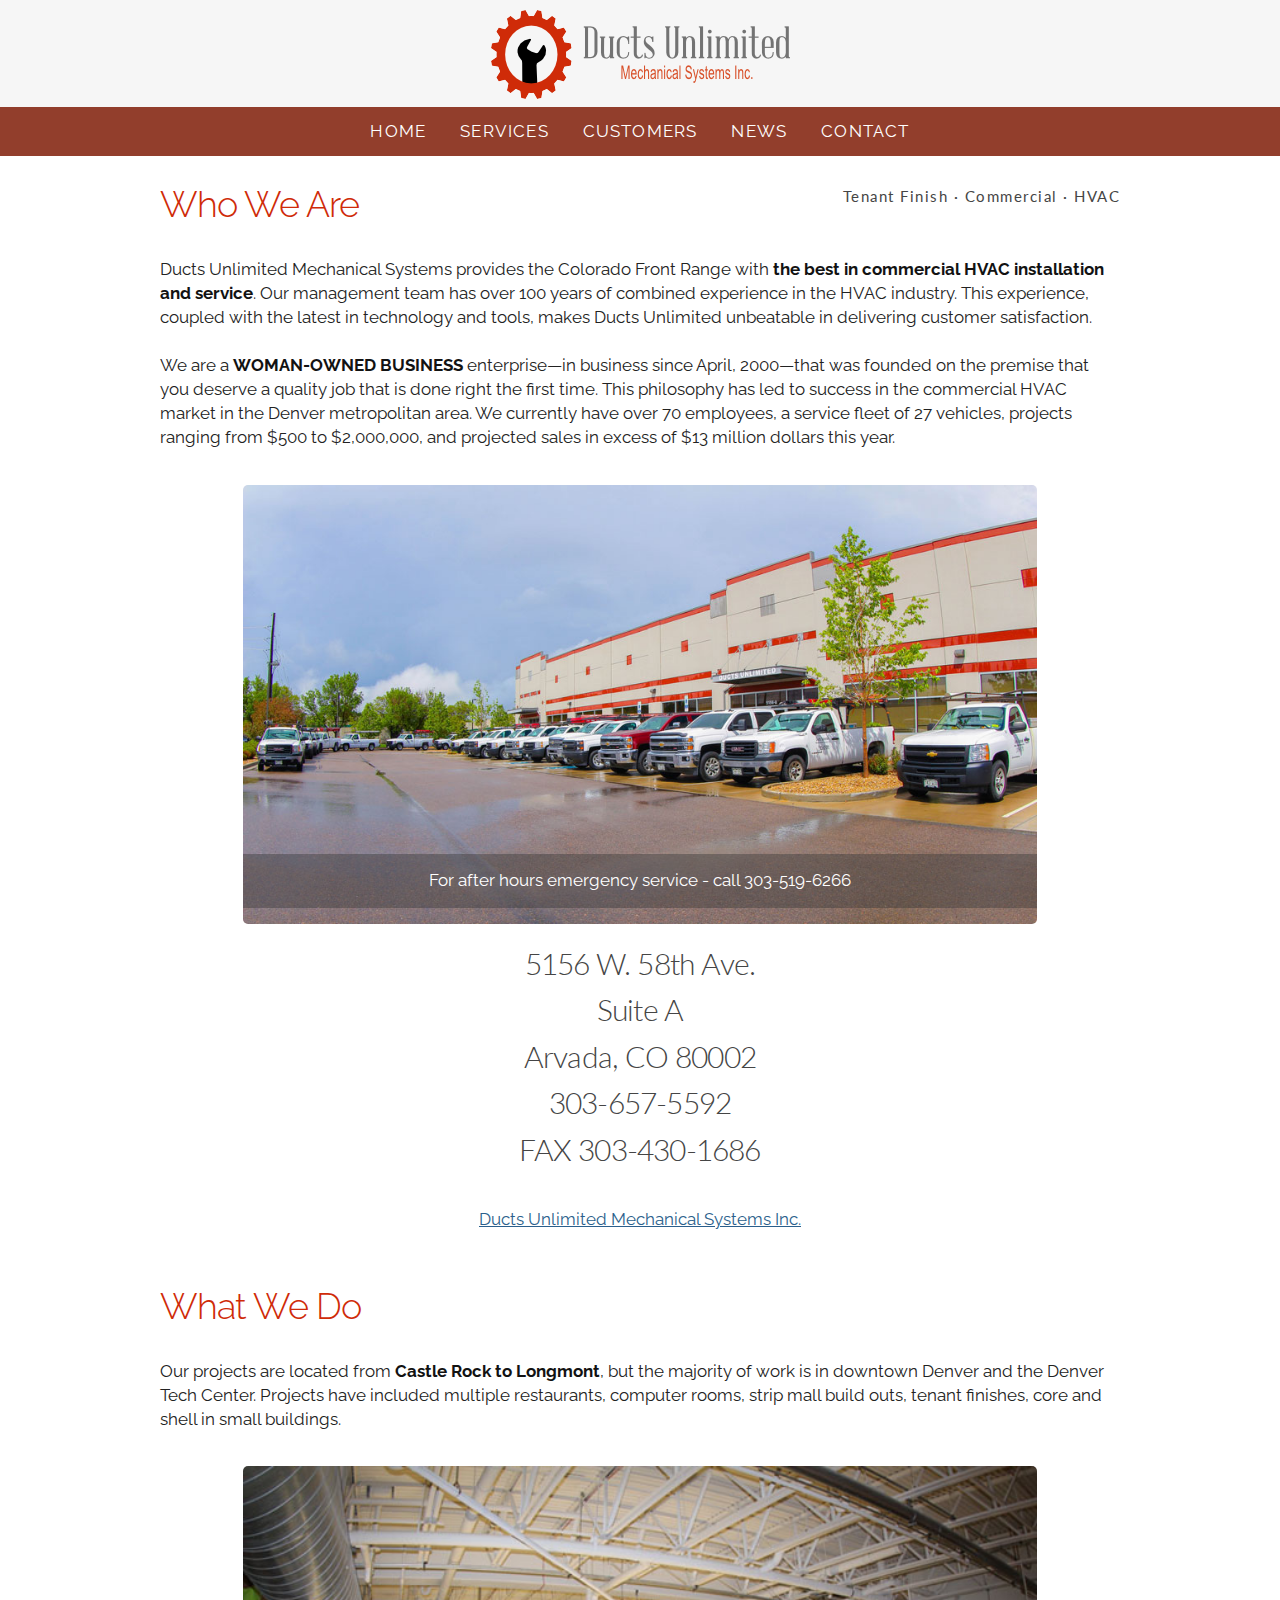
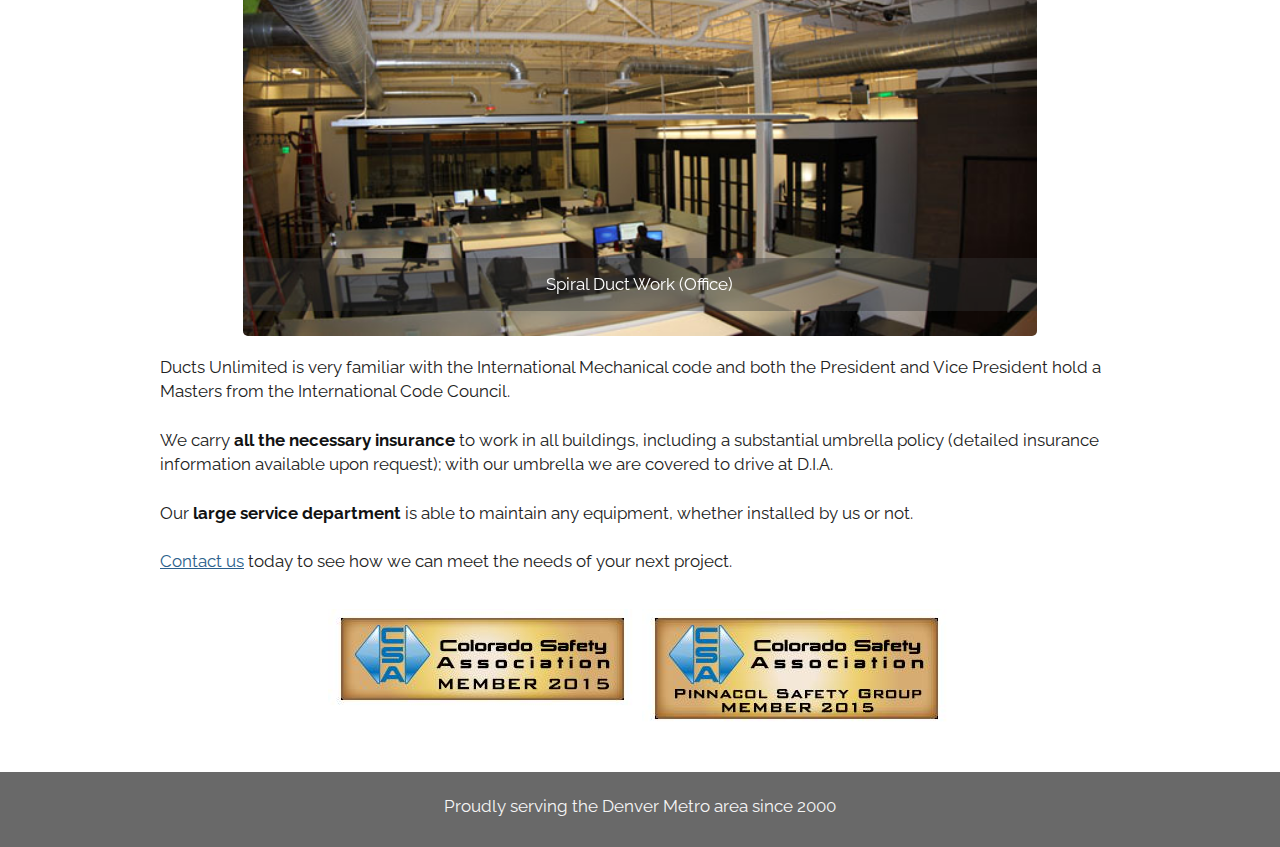
<file: index.html>
<!DOCTYPE html>
<html lang="en">
    <head>

        <!-- Basic Page Needs -->
        <meta charset="utf-8">
        <title>Ducts Unlimited - Home</title>
        <meta name="description" content="Ducts Unlimited Mechanical Systems provides the best commercial HVAC installation and service in the Denver Metropolitan area">
        <meta name="author" content="Ducts Unlimited Mechanical Systems">

        <!-- Mobile Specific Metas -->
        <meta name="viewport" content="width=device-width, initial-scale=1">

        <!-- FONT -->
        <link href="//fonts.googleapis.com/css?family=Raleway:400,300,600" rel="stylesheet" type="text/css">
        <link href='//fonts.googleapis.com/css?family=Lato' rel='stylesheet' type='text/css'>

        <!-- CSS -->
        <link rel="stylesheet" href="css/normalize.css">
        <link rel="stylesheet" href="css/skeleton.css">
        <link rel="stylesheet" href="css/responsiveslides.css">
        <link rel="stylesheet" href="css/custom.css">

        <!-- Favicon -->
        <link rel="icon" type="image/png" href="images/favicon.png">

        <!-- JavaScript -->
        <script src="js/jquery.2.1.3.min.js"></script>
        <script src="js/nav.min.js"></script>
        <script src="js/responsiveslides.1.54.min.js"></script>

        <script>
            $(function () {
                $(".rslides").responsiveSlides({
                    auto: true,
                    pagination: false,
                    nav: false,
                    fade: 500
                });
            });
        </script>
    </head>
    <body>
        <div id="fb-root"></div>
        <script>(function (d, s, id) {
                var js, fjs = d.getElementsByTagName(s)[0];
                if (d.getElementById(id))
                    return;
                js = d.createElement(s);
                js.id = id;
                js.src = "//connect.facebook.net/en_US/sdk.js#xfbml=1&version=v2.3&appId=";
                fjs.parentNode.insertBefore(js, fjs);
            }(document, 'script', 'facebook-jssdk'));</script>
        <div class="band header">
            <div id="header" class="container">
                <div id="logo" class="u-full-width">
                    <img alt="Ducts Unlimited Logo" id="ducts-unlimited-logo" src="images/ducts-unlimited-logo-299x89.png">
                </div>
            </div>
        </div>
        <div class="band navigation"> 
            <div id="navigation" class="container">
                <div class="row twelve columns">
                    <ul>
                        <li><a href="index.html">Home</a></li>
                        <li><a href="services.html">Services</a></li>
                        <li><a href="customers.html">Customers</a></li>
                        <li><a href="news.html">News</a></li>
                        <li><a href="contact.html">Contact</a></li>
                    </ul>
                </div>
            </div>
        </div>
        <div id="content" class="container">
            <div class="row u-full-width">
                <span id="tagline" class="u-cf">Tenant Finish &middot; Commercial &middot; HVAC</span>
                <h3>Who We Are</h3>
            </div>
            <div class="row u-full-width">
                <p>Ducts Unlimited Mechanical Systems provides the Colorado Front Range with <em>the best in commercial HVAC installation and service</em>.  Our management team has over 100 years of combined experience in the HVAC industry. This experience, coupled with the latest in technology and tools, makes Ducts Unlimited unbeatable in delivering customer satisfaction.</p> 
                <p>We are a <em>WOMAN-OWNED BUSINESS</em> enterprise—in business since April, 2000—that was founded on the premise that you deserve a quality job that is done right the first time.  This philosophy has led to success in the commercial HVAC market in the Denver metropolitan area. We currently have over 70 employees, a service fleet of 27 vehicles, projects ranging from $500 to $2,000,000, and projected sales in excess of $13 million dollars this year.</p>
            </div>
            <div class="row u-full-width">
                <div id="hq" class="columns ten offset-by-one">
                    <div class="image-container">
                        <img src="images/ducts-unlimited-office-960x532.jpg" alt="Ducts Unlimited Mechnical Systems Inc. Headquarters">
                        <p class="caption">For after hours emergency service - call 303-519-6266</p>
                    </div>    
                </div>
            </div>
            <div class=" row u-full-width">
                <div id="contact" class="columns twelve">
                    <h4>5156 W. 58th Ave.</h4>
                    <h4>Suite A</h4>
                    <h4>Arvada, CO 80002</h4>
                    <h4>303-657-5592</h4>
                    <h4>FAX 303-430-1686</h4>
                </div>
            </div>
            <div id="facebook" class="row u-full-width">
                <div class="fb-page" data-href="https://www.facebook.com/pages/Ducts-Unlimited-Mechanical-Systems-Inc/890312077673927" data-small-header="true" data-adapt-container-width="true" data-hide-cover="true" data-show-facepile="false" data-show-posts="false"><div class="fb-xfbml-parse-ignore"><blockquote cite="https://www.facebook.com/pages/Ducts-Unlimited-Mechanical-Systems-Inc/890312077673927"><a href="https://www.facebook.com/pages/Ducts-Unlimited-Mechanical-Systems-Inc/890312077673927">Ducts Unlimited Mechanical Systems Inc.</a></blockquote></div></div>
            </div>
            <div class="row u-full-width">
                <h3>What We Do</h3>
            </div>
            <div class="row u-full-width">
                <p>Our projects are located from <em>Castle Rock to Longmont</em>, but the majority of work is in downtown Denver and the Denver Tech Center.  Projects have included multiple restaurants, computer rooms, strip mall build outs, tenant finishes, core and shell in small buildings.</p>
            </div>
            <div class="row u-full-width">
                <div class="columns ten offset-by-one">
                    <ul id="portfolio" class="rslides">
                        <li>
                            <img src="images/office-spiral-duct-640x379.jpg" alt="">
                            <p class="caption">Spiral Duct Work (Office)</p>
                        </li>     
                        <li>
                            <img src="images/rectangular-duct-640x379.jpg" alt="">
                            <p class="caption">Rectangular Duct Work</p>
                        </li>    
                        <li>
                            <img src="images/dakin-vrv-system-640x379.jpg" alt="">
                            <p class="caption">Dakin VRV Systems</p>
                        </li>                        
                        <li>
                            <img src="images/exposed-spiral-duct-640x379.jpg" alt="">
                            <p class="caption">Exposed Spiral Duct Work</p>
                        </li>
                        <li>
                            <img src="images/stulz-ac-units-640x379.jpg" alt="">
                            <p class="caption">Stulz AC Units</p>
                        </li>
                        <li>
                            <img src="images/duct-installation-640x379.jpg" alt="">
                            <p class="caption">Spiral Duct Installation</p>
                        </li>
                        <li>
                            <img src="images/stulz-air-cooled-condensers-640x379.jpg" alt="">
                            <p class="caption">Stulz Air-Cooled Condensers</p>
                        </li>                        
                    </ul>
                </div>
            </div>
            <div class="row u-full-width">
                <p>Ducts Unlimited is very familiar with the International Mechanical code and both the President and Vice President hold a Masters from the International Code Council.</p> 
                <p>We carry <em>all the necessary insurance</em> to work in all buildings, including a substantial umbrella policy (detailed insurance information available upon request); with our umbrella we are covered to drive at D.I.A.</p>
                <p>Our <em>large service department</em> is able to maintain any equipment, whether installed by us or not.</p>  
                <p><a href="contact.html" title="Contact Us">Contact us</a> today to see how we can meet the needs of your next project.</p>
            </div>
            <div id="csa" class="row u-full-width">
                <img src="images/original/2015-csa-plaque-310x120.jpg" alt="2015 CSA Plaque"/>
                <img src="images/original/2015-pinnacol-310x120.jpg" alt="2015 CSA Pinnacol Plaque"/>
            </div>
        </div>
        <div class="band footer">
            <div id="footer" class="row u-full-width">
                <p>Proudly serving the Denver Metro area since 2000</p>
            </div>
        </div>
    </body>
</html>
</file>
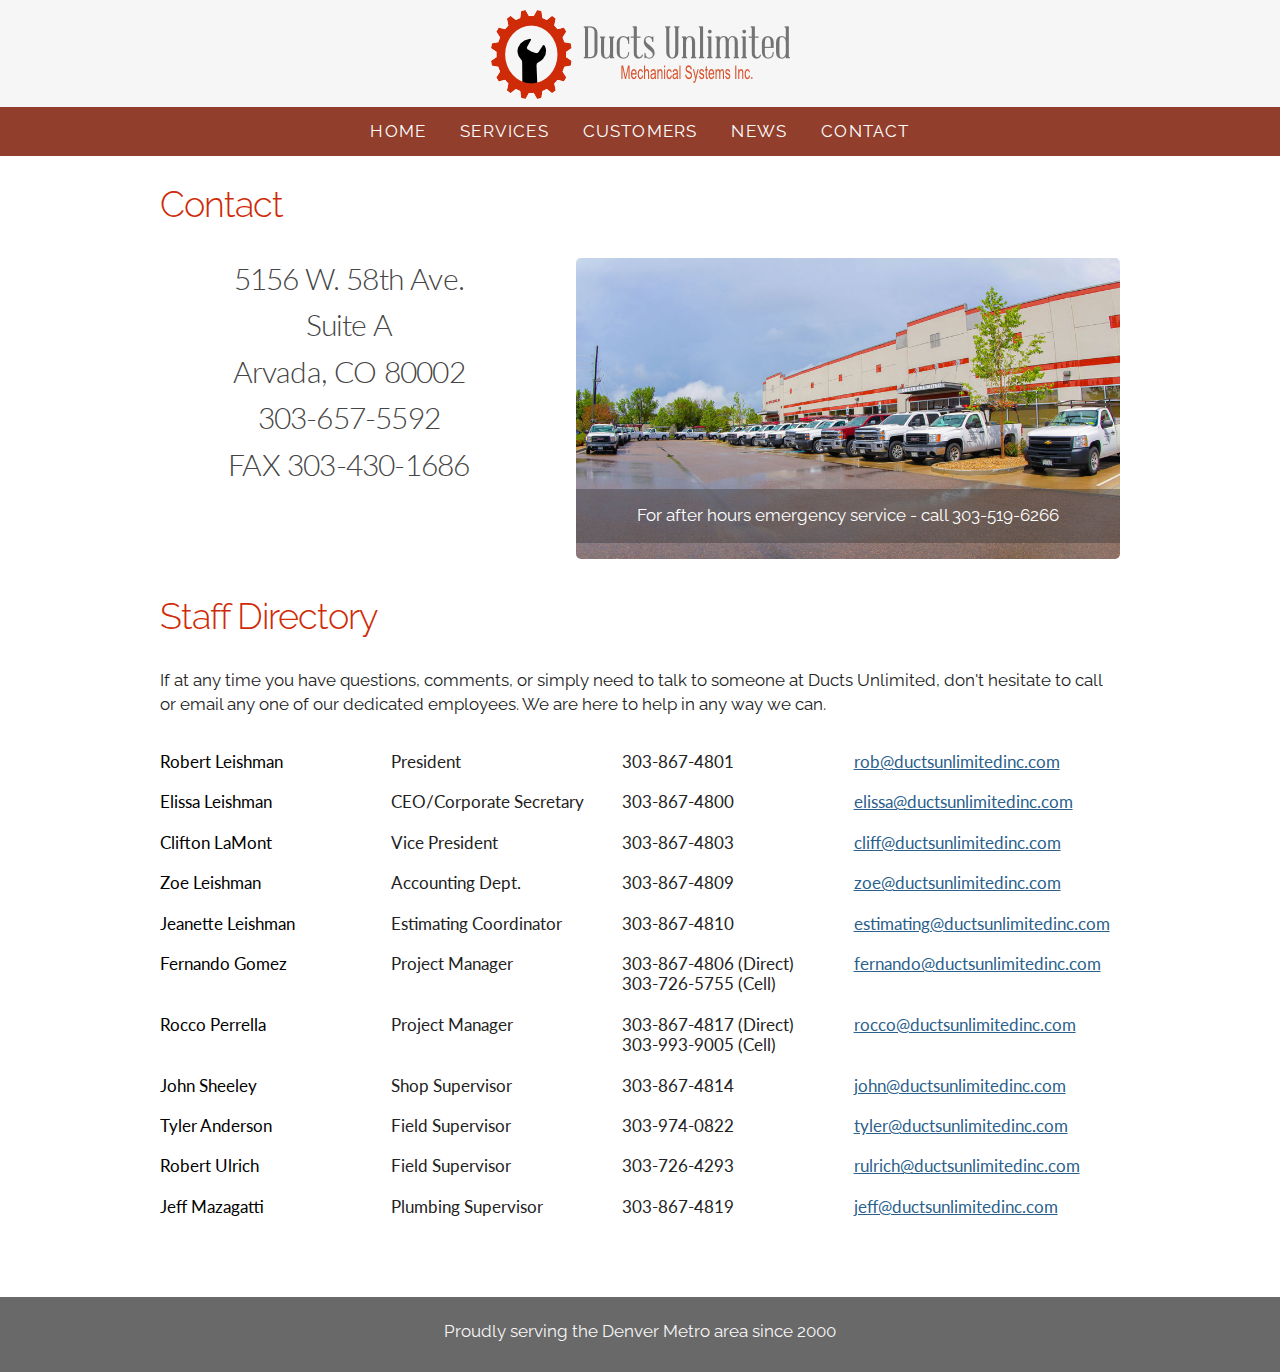
<file: contact.html>
<!DOCTYPE html>
<html lang="en">
    <head>

        <!-- Basic Page Needs -->
        <meta charset="utf-8">
        <title>Ducts Unlimited - Contact</title>
        <meta name="description" content="Contact Ducts Unlimited Mechanical System's dedicated team">
        <meta name="author" content="Ducts Unlimited Mechanical Systems">

        <!-- Mobile Specific Metas -->
        <meta name="viewport" content="width=device-width, initial-scale=1">

        <!-- FONT -->
        <link href="//fonts.googleapis.com/css?family=Raleway:400,300,600" rel="stylesheet" type="text/css">
        <link href='//fonts.googleapis.com/css?family=Lato' rel='stylesheet' type='text/css'>

        <!-- CSS -->
        <link rel="stylesheet" href="css/normalize.css">
        <link rel="stylesheet" href="css/skeleton.css">
        <link rel="stylesheet" href="css/custom.css">

        <!-- Favicon -->
        <link rel="icon" type="image/png" href="images/favicon.png">

        <!-- JavaScript -->
        <script src="js/jquery.2.1.3.min.js"></script>
        <script src="js/nav.min.js"></script>

    </head>
    <body>
        <div class="band header">
            <div id="header" class="container">
                <div id="logo" class="u-full-width">
                    <img alt="Ducts Unlimited Logo" id="ducts-unlimited-logo" src="images/ducts-unlimited-logo-299x89.png">
                </div>
            </div>
        </div>
        <div class="band navigation"> 
            <div id="navigation" class="container">
                <div class="row twelve columns">
                    <ul>
                        <li><a href="index.html">Home</a></li>
                        <li><a href="services.html">Services</a></li>
                        <li><a href="customers.html">Customers</a></li>
                        <li><a href="news.html">News</a></li>
                        <li><a href="contact.html">Contact</a></li>
                    </ul>
                </div>
            </div>
        </div>
        <div id="content" class="container">
            <div class="row u-full-width">
                <h3>Contact</h3>
            </div>
            <div class="row u-full-width">
                <div id="contact" class="columns five">
                    <h4>5156 W. 58th Ave.</h4>
                    <h4>Suite A</h4>
                    <h4>Arvada, CO 80002</h4>
                    <h4>303-657-5592</h4>
                    <h4>FAX 303-430-1686</h4>
                </div>
                <div class="columns seven">
                    <div class="image-container">
                        <img src="images/ducts-unlimited-office-960x532.jpg" alt="Ducts Unlimited Mechnical Systems Inc. Headquarters">
                        <p class="caption">For after hours emergency service - call 303-519-6266</p>
                    </div>
                </div>
            </div>
            <div class="row u-full-width">
                <h3>Staff Directory</h3>
            </div>
            <div class="row u-full-width">
                <p>If at any time you have questions, comments, or simply need to talk to someone at Ducts Unlimited, don't hesitate to call or email any one of our dedicated employees. We are here to help in any way we can.</p>
            </div>
            <div class="row u-full-width">
                <table id="staff">
                    <tr>
                        <td>Robert Leishman</td>
                        <td>President</td>
                        <td>303-867-4801</td>
                        <td><a href="mailto:rob@ductsunlimitedinc.com" title="Email Rob">rob@ductsunlimitedinc.com</a></td>
                    </tr>
                    <tr>
                        <td>Elissa Leishman</td>
                        <td>CEO/Corporate Secretary</td>
                        <td>303-867-4800</td>
                        <td><a href="mailto:elissa@ductsunlimitedinc.com" title="Email Elissa">elissa@ductsunlimitedinc.com</a></td>
                    </tr>
                    <tr>
                        <td>Clifton LaMont</td>
                        <td>Vice President</td>
                        <td>303-867-4803</td>
                        <td><a href="mailto:cliff@ductsunlimitedinc.com" title="Email Cliff">cliff@ductsunlimitedinc.com</a></td>
                    </tr>
                    <tr>
                        <td>Zoe Leishman</td>
                        <td>Accounting Dept.</td>
                        <td>303-867-4809</td>
                        <td><a href="mailto:zoe@ductsunlimitedinc.com" title="Email Zoe">zoe@ductsunlimitedinc.com</a></td>
                    </tr>               
                    <tr>
                        <td>Jeanette Leishman</td>
                        <td>Estimating Coordinator</td>
                        <td>303-867-4810</td>
                        <td><a href="mailto:estimating@ductsunlimitedinc.com" title="Email Jeanette">estimating@ductsunlimitedinc.com</a></td>
                    </tr>      
                    <tr>
                        <td>Fernando Gomez</td>
                        <td>Project Manager</td>
                        <td>303-867-4806 (Direct)<br>303-726-5755 (Cell)</td>
                        <td><a href="mailto:fernando@ductsunlimitedinc.com" title="Email Fernando">fernando@ductsunlimitedinc.com</a></td>
                    </tr>   
                    <tr>
                        <td>Rocco Perrella</td>
                        <td>Project Manager</td>
                        <td>303-867-4817 (Direct)<br>303-993-9005 (Cell)</td>
                        <td><a href="mailto:rocco@ductsunlimitedinc.com" title="Email Rocco">rocco@ductsunlimitedinc.com</a></td>
                    </tr>              
                    <tr>
                        <td>John Sheeley</td>
                        <td>Shop Supervisor</td>
                        <td>303-867-4814</td>
                        <td><a href="mailto:john@ductsunlimitedinc.com" title="Email John">john@ductsunlimitedinc.com</a></td>
                    </tr>          
                    <tr>
                        <td>Tyler Anderson</td>
                        <td>Field Supervisor</td>
                        <td>303-974-0822</td>
                        <td><a href="mailto:tyler@ductsunlimitedinc.com" title="Email Tyler">tyler@ductsunlimitedinc.com</a></td>
                    </tr>      
                    <tr>
                        <td>Robert Ulrich</td>
                        <td>Field Supervisor</td>
                        <td>303-726-4293</td>
                        <td><a href="mailto:rulrich@ductsunlimitedinc.com" title="Email Robert">rulrich@ductsunlimitedinc.com</a></td>
                    </tr>    
                    <tr>
                        <td>Jeff Mazagatti</td>
                        <td>Plumbing Supervisor</td>
                        <td>303-867-4819</td>
                        <td><a href="mailto:jeff@ductsunlimitedinc.com" title="Email Jeff">jeff@ductsunlimitedinc.com</a></td>
                    </tr>                     
                </table>
            </div>
        </div>
        <div class="band footer">
            <div id="footer" class="row u-full-width">
                <p>Proudly serving the Denver Metro area since 2000</p>
            </div>
        </div>
    </body>
</html>
</file>
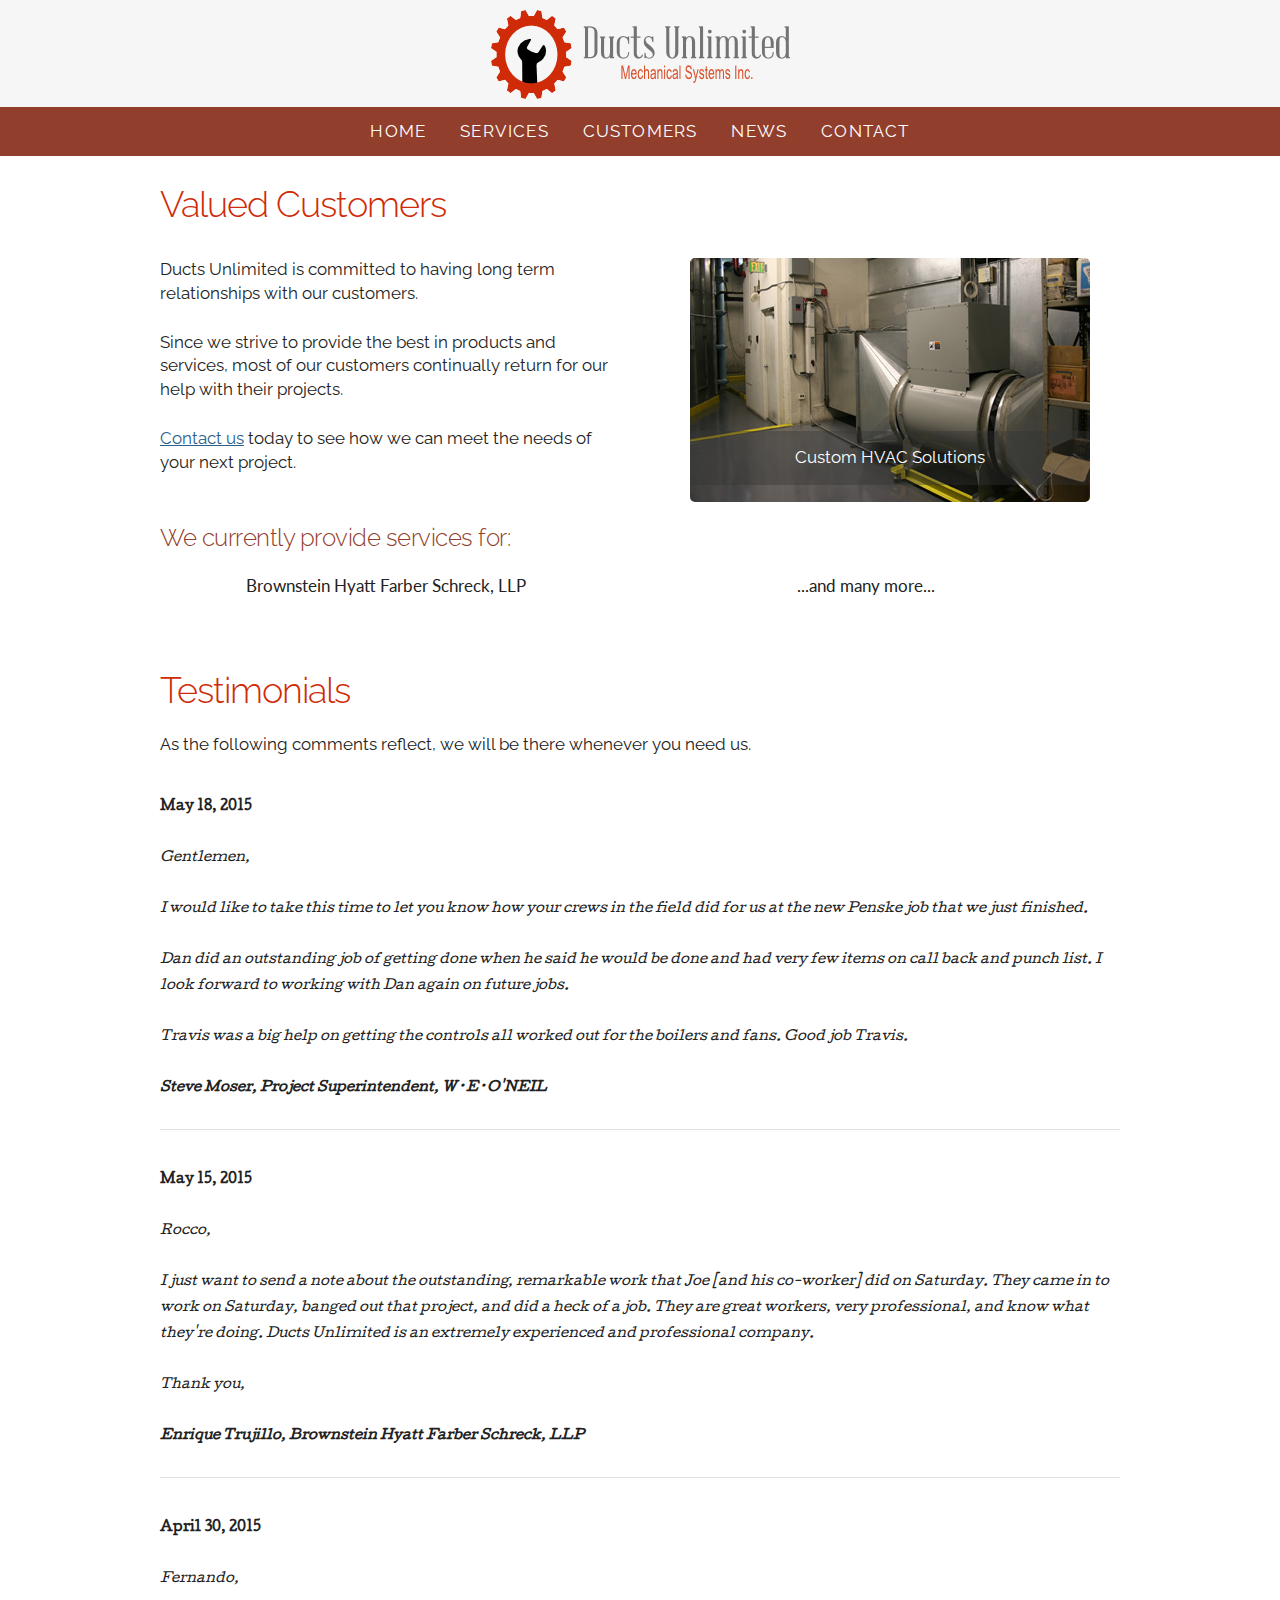
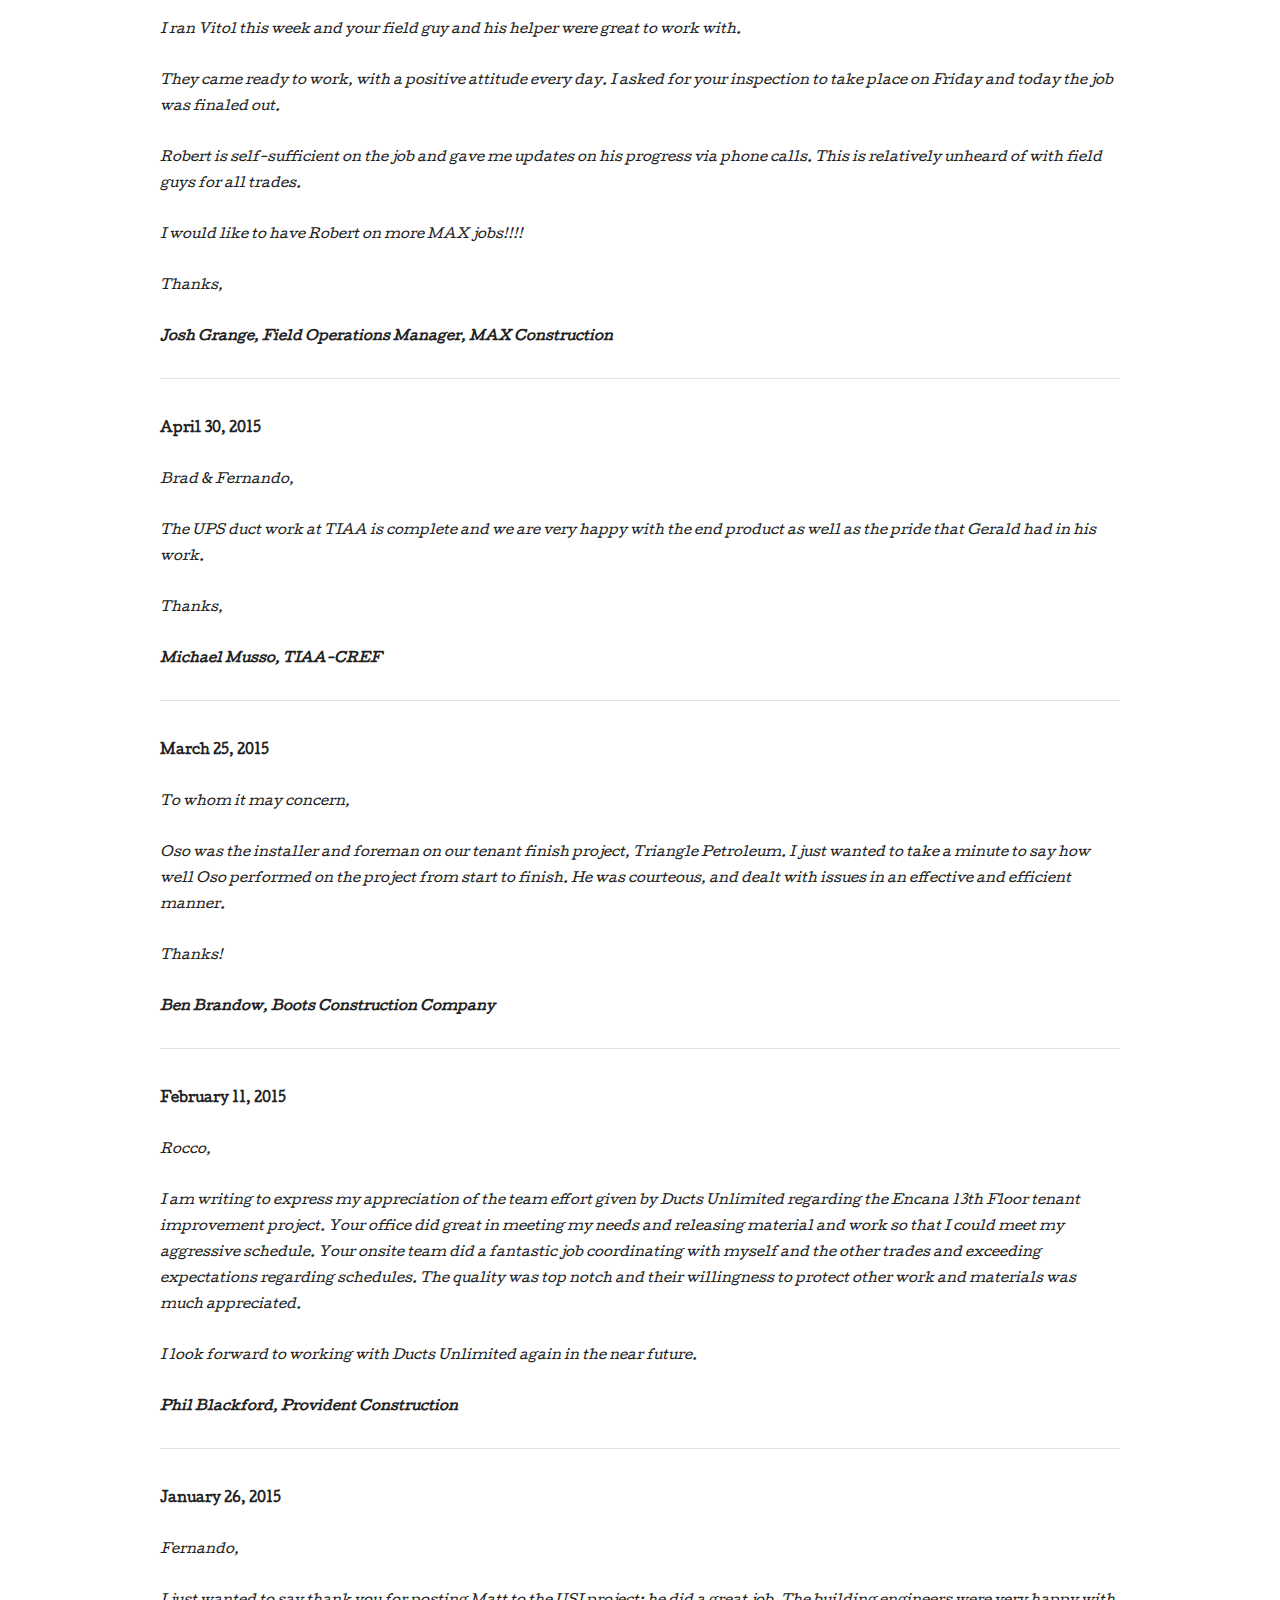
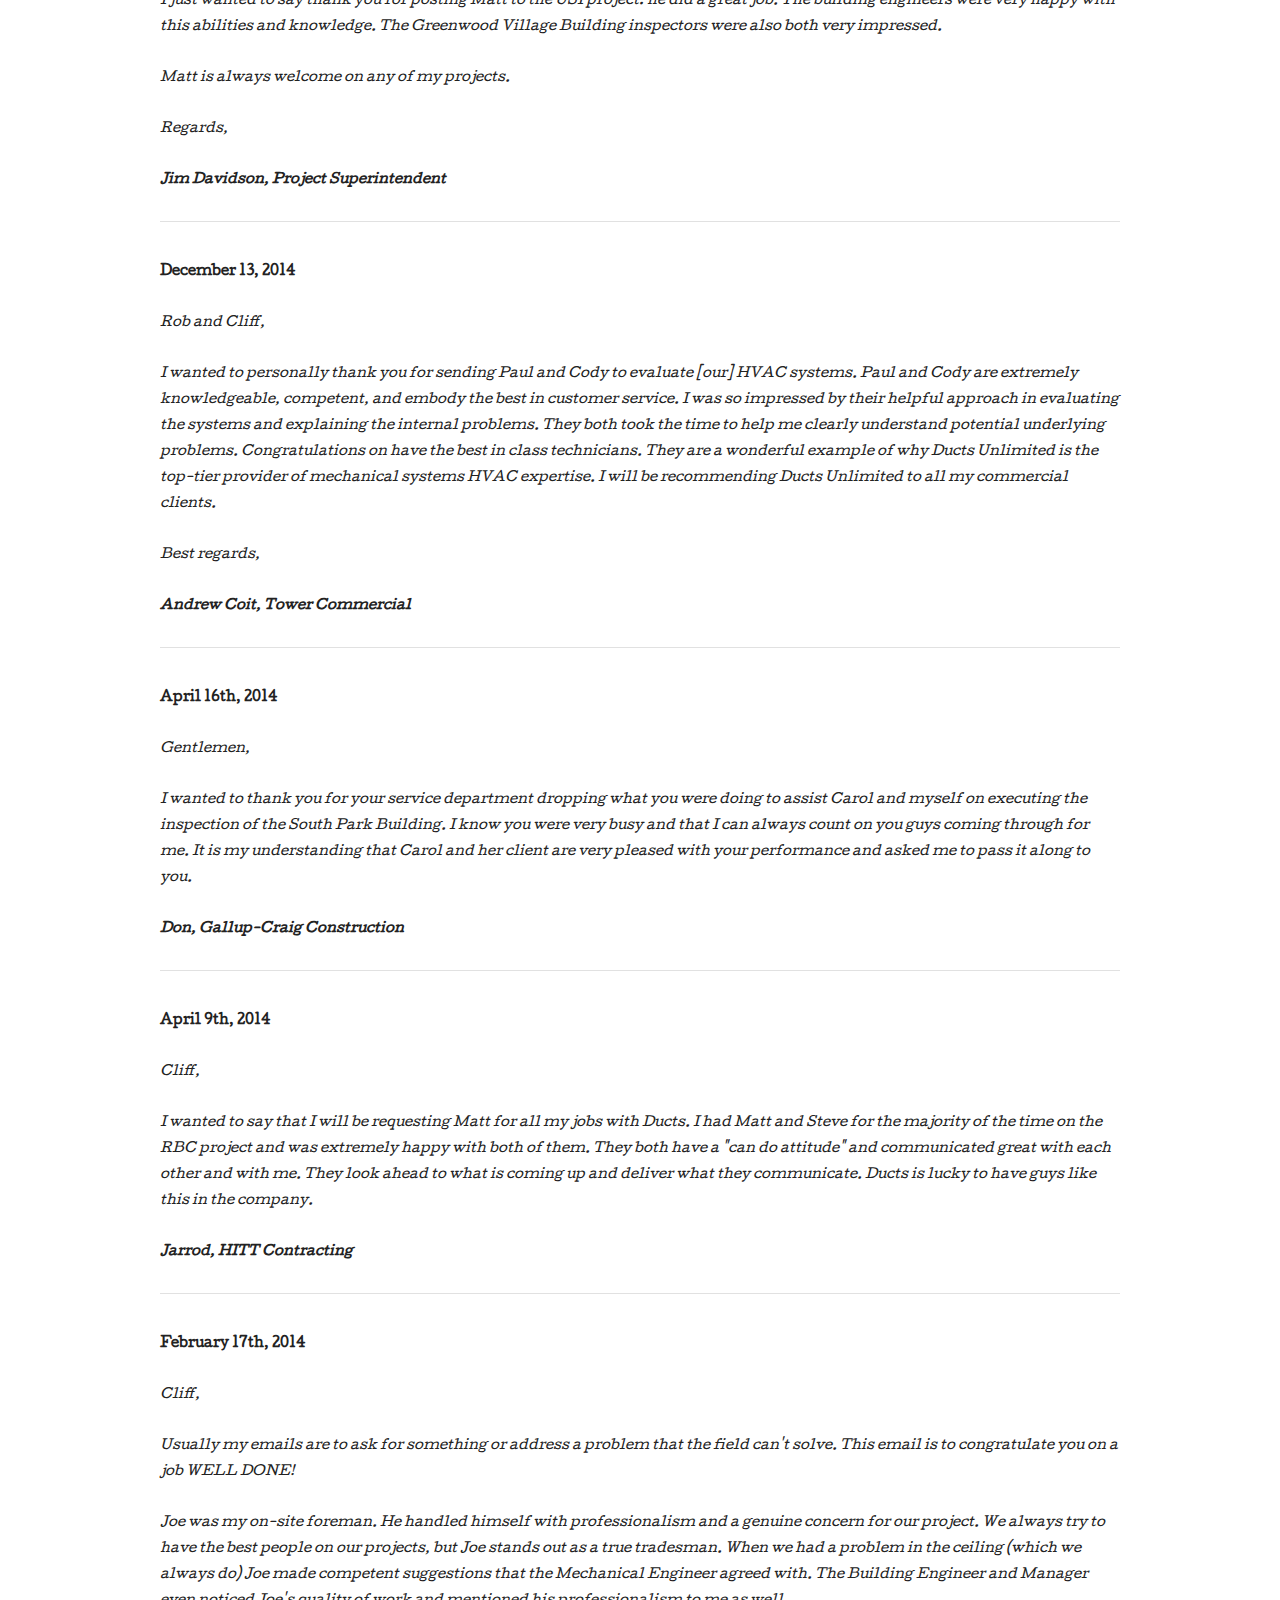
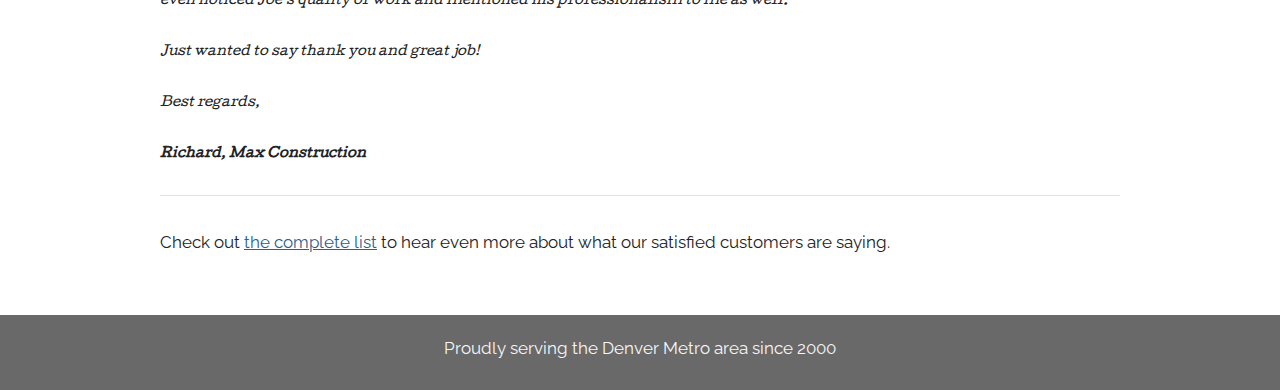
<file: customers.html>
<!DOCTYPE html>
<html lang="en">
    <head>

        <!-- Basic Page Needs -->
        <meta charset="utf-8">
        <title>Ducts Unlimited - Customers</title>
        <meta name="description" content="Hear what Ducts Unlimited Mechanical System's customers are saying">
        <meta name="author" content="Ducts Unlimited Mechanical Systems">

        <!-- Mobile Specific Metas -->
        <meta name="viewport" content="width=device-width, initial-scale=1">

        <!-- FONT -->
        <link href="//fonts.googleapis.com/css?family=Raleway:400,300,600" rel="stylesheet" type="text/css">
        <link href='//fonts.googleapis.com/css?family=Lato' rel='stylesheet' type='text/css'>
        <link href='//fonts.googleapis.com/css?family=Cutive' rel='stylesheet' type='text/css'>

        <!-- CSS -->
        <link rel="stylesheet" href="css/normalize.css">
        <link rel="stylesheet" href="css/skeleton.css">
        <link rel="stylesheet" href="css/custom.css">

        <!-- Favicon -->
        <link rel="icon" type="image/png" href="images/favicon.png">

        <!-- JavaScript -->
        <script src="js/jquery.2.1.3.min.js"></script>
        <script src="js/nav.min.js"></script>

    </head>
    <body>
        <div class="band header">
            <div id="header" class="container">
                <div id="logo" class="u-full-width">
                    <img alt="Ducts Unlimited Logo" id="ducts-unlimited-logo" src="images/ducts-unlimited-logo-299x89.png">
                </div>
            </div>
        </div>
        <div class="band navigation"> 
            <div id="navigation" class="container">
                <div class="row twelve columns">
                    <ul>
                        <li><a href="index.html">Home</a></li>
                        <li><a href="services.html">Services</a></li>
                        <li><a href="customers.html">Customers</a></li>
                        <li><a href="news.html">News</a></li>
                        <li><a href="contact.html">Contact</a></li>
                    </ul>
                </div>
            </div>
        </div>
        <div id="content" class="container">
            <div class="row u-full-width">
                <h3>Valued Customers</h3>
            </div>
            <div class="row u-full-width">
                <div class="column one-half">
                    <p>Ducts Unlimited is committed to having long term relationships with our customers.</p> 
                    <p>Since we strive to provide the best in products and services, most of our customers continually return for our help with their projects.</p>
                    <p><a href="Contact Us" title="Contact Us">Contact us</a> today to see how we can meet the needs of your next project.</p>               
                </div>
                <div class="column one-half">
                    <div id="industrial" class="image-container">
                        <img src="images/industrial-duct-work-400x244.jpg" alt="Industrial Duct Work">
                        <p class="caption">Custom HVAC Solutions</p>
                    </div>
                </div>
            </div>
            <div class="row u-full-width">
                <h5>We currently provide services for:</h5>
                <table id="customers">
                    <tr>
                        <td>Brownstein Hyatt Farber Schreck, LLP</td>
                        <td>...and many more...</td>
                    </tr>
                </table>
            </div>
            <div class="row u-full-width">
                <h3>Testimonials</h3>
                <p>As the following comments reflect, we will be there whenever you need us.</p>
            </div>
            <div class="row u-full-width">
                <div id="testimonials">
                    <p class="dt">May 18, 2015</p>
                    <p>Gentlemen,</p>
                    <p>I would like to take this time to let you know how your crews in the field did for us at the new Penske job that we just finished.</p>
                    <p>Dan did an outstanding job of getting done when he said he would be done and had very few items on call back and punch list.  I look forward to working with Dan again on future jobs.</p>
                    <p>Travis was a big help on getting the controls all worked out for the boilers and fans.  Good job Travis.</p>
                    <p class="signature">Steve Moser, Project Superintendent, W &middot; E &middot; O'NEIL</p>
                    <hr>  
                    <p class="dt">May 15, 2015</p>
                    <p>Rocco,</p>
                    <p>I just want to send a note about the outstanding, remarkable work that Joe [and his co-worker] did on Saturday.  They came in to work on Saturday, banged out that project, and did a heck of a job.  They are great workers, very professional, and know what they're doing.  Ducts Unlimited is an extremely experienced and professional company.</p>
                    <p>Thank you,</p>
                    <p class="signature">Enrique Trujillo, Brownstein Hyatt Farber Schreck, LLP</p>
                    <hr>                 
                    <p class="dt">April 30, 2015</p>
                    <p>Fernando,</p>
                    <p>I ran Vitol this week and your field guy and his helper were great to work with.</p>
                    <p>They came ready to work, with a positive attitude every day. I asked for your inspection to take place on Friday and today the job was finaled out.</p>
                    <p>Robert is self-sufficient on the job and gave me updates on his progress via phone calls.  This is relatively unheard of with field guys for all trades.</p>
                    <p>I would like to have Robert on more MAX jobs!!!!</p>
                    <p>Thanks,</p>
                    <p class="signature">Josh Grange, Field Operations Manager, MAX Construction</p>
                    <hr>   
                    <p class="dt">April 30, 2015</p>
                    <p>Brad & Fernando,</p>
                    <p>The UPS duct work at TIAA is complete and we are very happy with the end product as well as the pride that Gerald had in his work.</p>
                    <p>Thanks,</p>
                    <p class="signature">Michael Musso, TIAA-CREF</p>
                    <hr>                  
                    <p class="dt">March 25, 2015</p>
                    <p>To whom it may concern,</p>
                    <p>Oso was the installer and foreman on our tenant finish project, Triangle Petroleum.  I just wanted to take a minute to say how well Oso performed on the project from start to finish.  He was courteous, and dealt with issues in an effective and efficient manner.</p>
                    <p>Thanks!</p>
                    <p class="signature">Ben Brandow, Boots Construction Company</p>
                    <hr>                   
                    <p class="dt">February 11, 2015</p>
                    <p>Rocco,</p>
                    <p>I am writing to express my appreciation of the team effort given by Ducts Unlimited regarding the Encana 13th Floor tenant improvement project.  Your office did great in meeting my needs and releasing material and work so that I could meet my aggressive schedule.  Your onsite team did a fantastic job coordinating with myself and the other trades and exceeding expectations regarding schedules.  The quality was top notch and their willingness to protect other work and materials was much appreciated.</p>
                    <p>I look forward to working with Ducts Unlimited again in the near future.</p>
                    <p class="signature">Phil Blackford, Provident Construction</p>
                    <hr>                  
                    <p class="dt">January 26, 2015</p>
                    <p>Fernando,</p>
                    <p>I just wanted to say thank you for posting Matt to the USI project: he did a great job.  The building engineers were very happy with this abilities and knowledge.  The Greenwood Village Building inspectors were also both very impressed.</p>
                    <p>Matt is always welcome on any of my projects.</p>
                    <p>Regards,</p>
                    <p class="signature">Jim Davidson, Project Superintendent</p>
                    <hr>                   
                    <p class="dt">December 13, 2014</p>
                    <p>Rob and Cliff,</p>
                    <p>I wanted to personally thank you for sending Paul and Cody to evaluate [our] HVAC systems.  Paul and Cody are extremely knowledgeable, competent, and embody the best in customer service.  I was so impressed by their helpful approach in evaluating the systems and explaining the internal problems.  They both took the time to help me clearly understand potential underlying problems.  Congratulations on have the best in class technicians.  They are a wonderful example of why Ducts Unlimited is the top-tier provider of mechanical systems HVAC expertise.  I will be recommending Ducts Unlimited to all my commercial clients.</p>
                    <p>Best regards,</p>
                    <p class="signature">Andrew Coit, Tower Commercial</p>
                    <hr>
                    <p class="dt">April 16th, 2014</p>
                    <p>Gentlemen,</p>
                    <p>I wanted to thank you for your service department dropping what you were doing to assist Carol and myself on executing the inspection of the South Park Building. I know you were very busy and that I can always count on you guys coming through for me.  It is my understanding that Carol and her client are very pleased with your performance and asked me to pass it along to you.</p>
                    <p class="signature">Don, Gallup-Craig Construction</p>
                    <hr>
                    <p class="dt">April 9th, 2014</p>
                    <p>Cliff,</p>
                    <p>I wanted to say that I will be requesting Matt for all my jobs with Ducts. I had Matt and Steve for the majority of the time on the RBC project and was extremely happy with both of them. They both have a "can do attitude" and communicated great with each other and with me. They look ahead to what is coming up and deliver what they communicate. Ducts is lucky to have guys like this in the company.</p>
                    <p class="signature">Jarrod, HITT Contracting</p>
                    <hr>
                    <p class="dt">February 17th, 2014</p>
                    <p>Cliff,</p>
                    <p>Usually my emails are to ask for something or address a problem that the field can't solve. This email is to congratulate you on a job WELL DONE!</p>
                    <p>Joe was my on-site foreman. He handled himself with professionalism and a genuine concern for our project. We always try to have the best people on our projects, but Joe stands out as a true tradesman. When we had a problem in the ceiling (which we always do) Joe made competent suggestions that the Mechanical Engineer agreed with. The Building Engineer and Manager even noticed Joe's quality of work and mentioned his professionalism to me as well.</p>
                    <p>Just wanted to say thank you and great job!</p>
                    <p>Best regards,</p>
                    <p class="signature">Richard, Max Construction</p>
                    <hr>
                </div>
                <p>Check out <a href="testimonials.html" title="Read all of our testimonials">the complete list</a> to hear even more about what our satisfied customers are saying.</p>
            </div>
        </div> 
        <div class="band footer">
            <div id="footer" class="row u-full-width">
                <p>Proudly serving the Denver Metro area since 2000</p>
            </div>
        </div>
    </body>
</html>
</file>
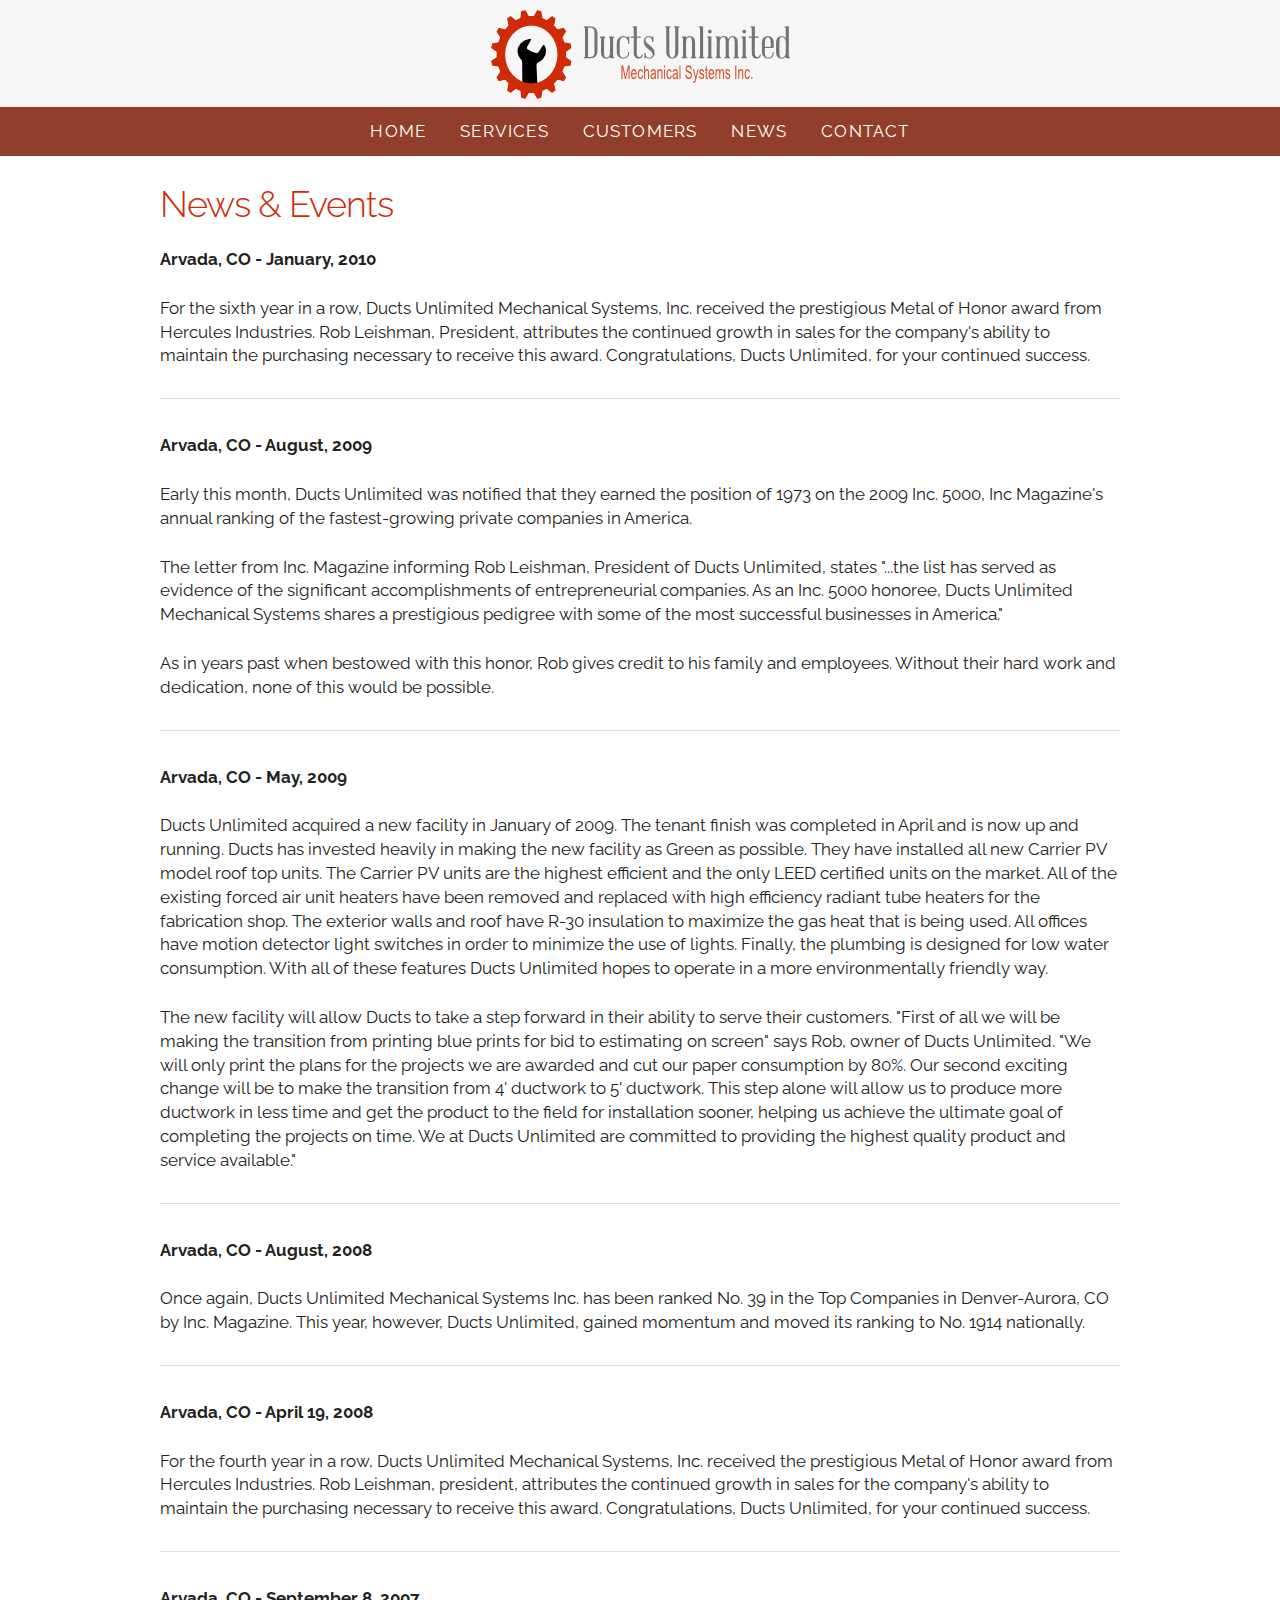
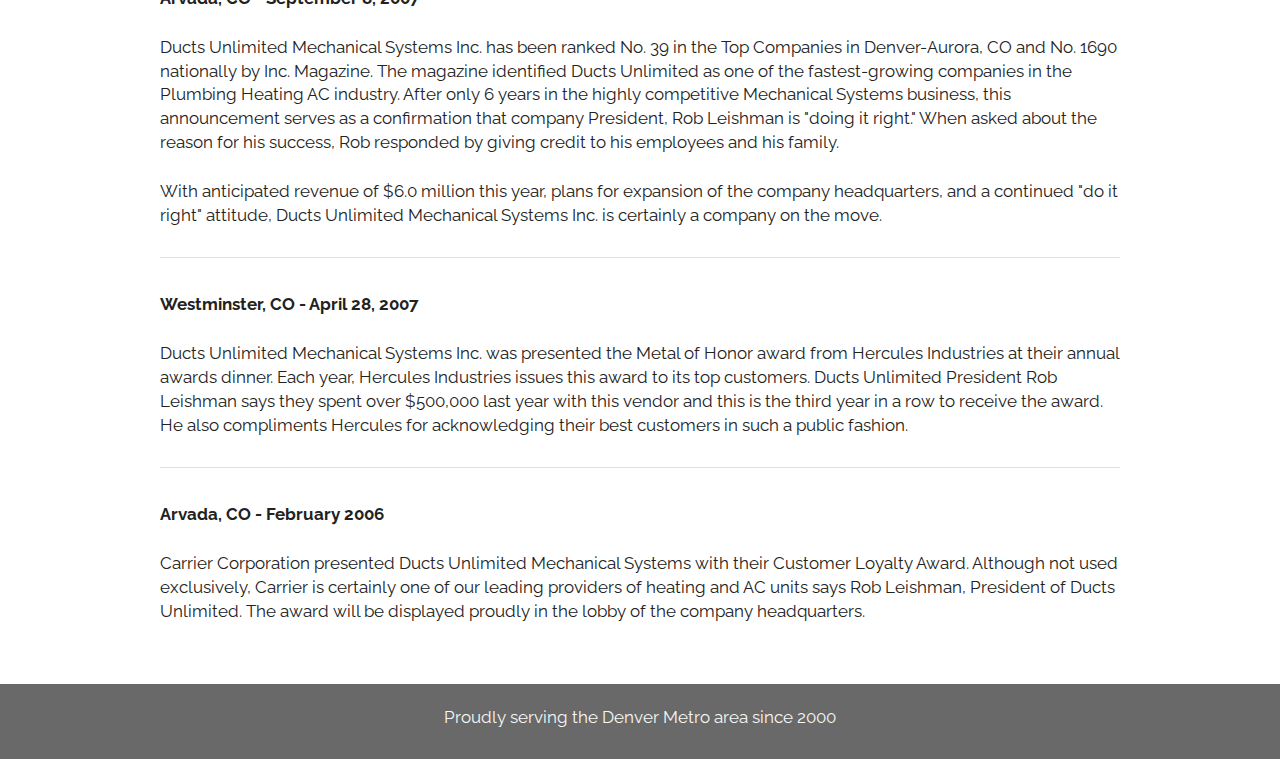
<file: news.html>
<!DOCTYPE html>
<html lang="en">
    <head>

        <!-- Basic Page Needs -->
        <meta charset="utf-8">
        <title>Ducts Unlimited - News</title>
        <meta name="description" content="Read about the latest news and events from Ducts Unlimited Mechanical Systems">
        <meta name="author" content="Ducts Unlimited Mechanical Systems">

        <!-- Mobile Specific Metas -->
        <meta name="viewport" content="width=device-width, initial-scale=1">

        <!-- FONT -->
        <link href="//fonts.googleapis.com/css?family=Raleway:400,300,600" rel="stylesheet" type="text/css">
        <link href='//fonts.googleapis.com/css?family=Lato' rel='stylesheet' type='text/css'>

        <!-- CSS -->
        <link rel="stylesheet" href="css/normalize.css">
        <link rel="stylesheet" href="css/skeleton.css">
        <link rel="stylesheet" href="css/custom.css">

        <!-- Favicon -->
        <link rel="icon" type="image/png" href="images/favicon.png">

        <!-- JavaScript -->
        <script src="js/jquery.2.1.3.min.js"></script>
        <script src="js/nav.min.js"></script>

    </head>
    <body>
        <div class="band header">
            <div id="header" class="container">
                <div id="logo" class="u-full-width">
                    <img alt="Ducts Unlimited Logo" id="ducts-unlimited-logo" src="images/ducts-unlimited-logo-299x89.png">
                </div>
            </div>
        </div>
        <div class="band navigation"> 
            <div id="navigation" class="container">
                <div class="row twelve columns">
                    <ul>
                        <li><a href="index.html">Home</a></li>
                        <li><a href="services.html">Services</a></li>
                        <li><a href="customers.html">Customers</a></li>
                        <li><a href="news.html">News</a></li>
                        <li><a href="contact.html">Contact</a></li>
                    </ul>
                </div>
            </div>
        </div>
        <div id="content" class="container">
            <div id="news" class="row u-full-width">
                <h3>News &amp; Events</h3>
                <p class="dt">Arvada, CO - January, 2010</p>
                <p>For the sixth year in a row, Ducts Unlimited Mechanical Systems, Inc. received the prestigious Metal of Honor award from Hercules Industries.  Rob Leishman, President, attributes the continued growth in sales for the company's ability to maintain the purchasing necessary to receive this award. Congratulations, Ducts Unlimited, for your continued success.</p>
                <hr>
                <p class="dt">Arvada, CO - August, 2009</p>
                <p>Early this month, Ducts Unlimited was notified that they earned the position of 1973 on the 2009 Inc. 5000, Inc Magazine's annual ranking of the fastest-growing private companies in America.</p>
                <p>The letter from Inc. Magazine informing Rob Leishman, President of Ducts Unlimited, states "...the list has served as evidence of the significant accomplishments of entrepreneurial companies. As an Inc. 5000 honoree, Ducts Unlimited Mechanical Systems shares a prestigious pedigree with some of the most successful businesses in America."</p>
                <p>As in years past when bestowed with this honor, Rob gives credit to his family and employees. Without their hard work and dedication, none of this would be possible.</p>
                <hr>
                <p class="dt">Arvada, CO - May, 2009</p>
                <p>Ducts Unlimited acquired a new facility in January of 2009. The tenant finish was completed in April and is now up and running. Ducts has invested heavily in making the new facility as Green as possible. They have installed all new Carrier PV model roof top units. The Carrier PV units are the highest efficient and the only LEED certified units on the market. All of the existing forced air unit heaters have been removed and replaced with high efficiency radiant tube heaters for the fabrication shop. The exterior walls and roof have R-30 insulation to maximize the gas heat that is being used. All offices have motion detector light switches in order to minimize the use of lights. Finally, the plumbing is designed for low water consumption. With all of these features Ducts Unlimited hopes to operate in a more environmentally friendly way.</p>
                <p>The new facility will allow Ducts to take a step forward in their ability to serve their customers. "First of all we will be making the transition from printing blue prints for bid to estimating on screen" says Rob, owner of Ducts Unlimited. "We will only print the plans for the projects we are awarded and cut our paper consumption by 80%. Our second exciting change will be to make the transition from 4' ductwork to 5' ductwork. This step alone will allow us to produce more ductwork in less time and get the product to the field for installation sooner, helping us achieve the ultimate goal of completing the projects on time. We at Ducts Unlimited are committed to providing the highest quality product and service available."</p>
                <hr>
                <p class="dt">Arvada, CO - August, 2008</p>
                <p>Once again, Ducts Unlimited Mechanical Systems Inc. has been ranked No. 39 in the Top Companies in Denver-Aurora, CO by Inc. Magazine. This year, however, Ducts Unlimited, gained momentum and moved its ranking to No. 1914 nationally.</p>
                <hr>
                <p class="dt">Arvada, CO - April 19, 2008</p>
                <p>For the fourth year in a row, Ducts Unlimited Mechanical Systems, Inc. received the prestigious Metal of Honor award from Hercules Industries. Rob Leishman, president, attributes the continued growth in sales for the company's ability to maintain the purchasing necessary to receive this award. Congratulations, Ducts Unlimited, for your continued success.</p>
                <hr>
                <p class="dt">Arvada, CO - September 8, 2007</p>
                <p>Ducts Unlimited Mechanical Systems Inc. has been ranked No. 39 in the Top Companies in Denver-Aurora, CO and No. 1690 nationally by Inc. Magazine. The magazine identified Ducts Unlimited as one of the fastest-growing companies in the Plumbing Heating AC industry. After only 6 years in the highly competitive Mechanical Systems business, this announcement serves as a confirmation that company President, Rob Leishman is "doing it right." When asked about the reason for his success, Rob responded by giving credit to his employees and his family.</p>
                <p>With anticipated revenue of $6.0 million this year, plans for expansion of the company headquarters, and a continued "do it right" attitude, Ducts Unlimited Mechanical Systems Inc. is certainly a company on the move.</p>
                <hr>
                <p class="dt">Westminster, CO - April 28, 2007</p>
                <p>Ducts Unlimited Mechanical Systems Inc. was presented the Metal of Honor award from Hercules Industries at their annual awards dinner. Each year, Hercules Industries issues this award to its top customers. Ducts Unlimited President Rob Leishman says they spent over $500,000 last year with this vendor and this is the third year in a row to receive the award. He also compliments Hercules for acknowledging their best customers in such a public fashion.</p>
                <hr>
                <p class="dt">Arvada, CO - February 2006</p>
                <p>Carrier Corporation presented Ducts Unlimited Mechanical Systems with their Customer Loyalty Award. Although not used exclusively, Carrier is certainly one of our leading providers of heating and AC units says Rob Leishman, President of Ducts Unlimited. The award will be displayed proudly in the lobby of the company headquarters.</p>
            </div>
        </div> 
        <div class="band footer">
            <div id="footer" class="row u-full-width">
                <p>Proudly serving the Denver Metro area since 2000</p>
            </div>
        </div>
    </body>
</html>
</file>
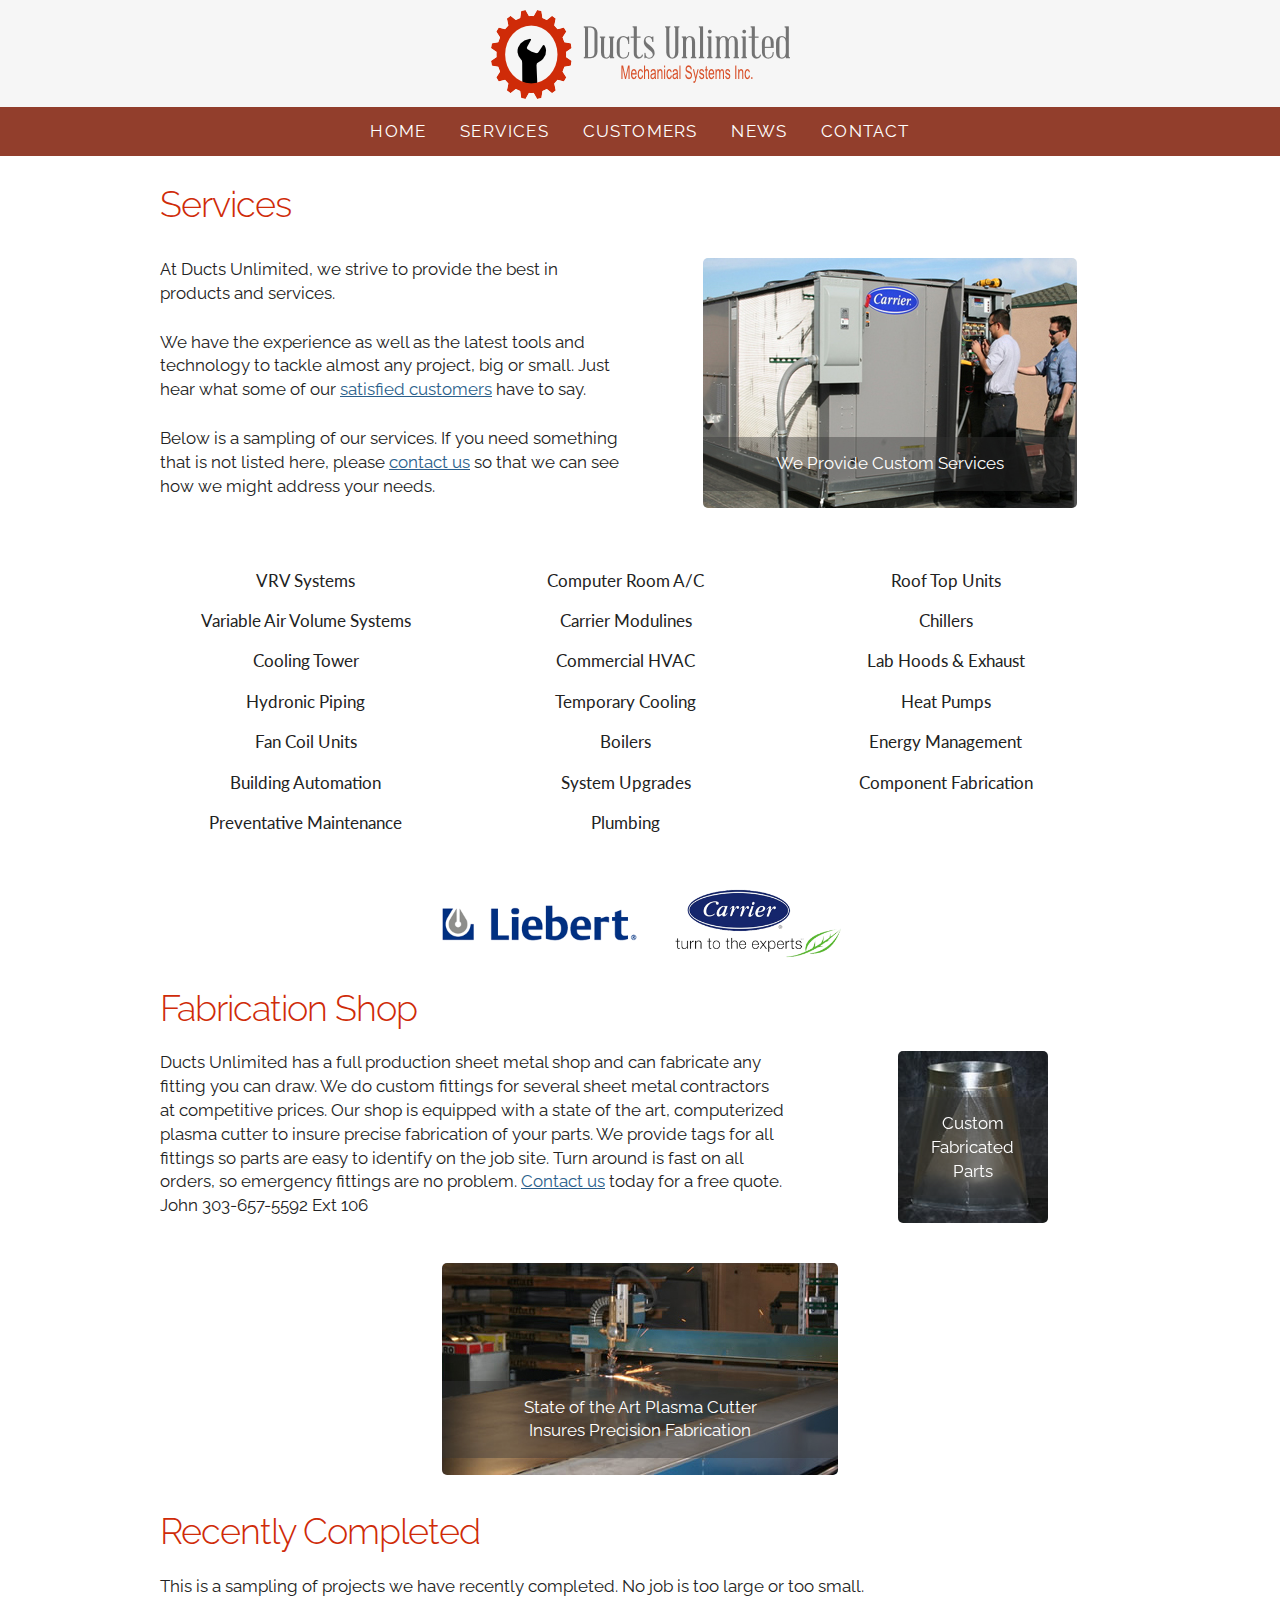
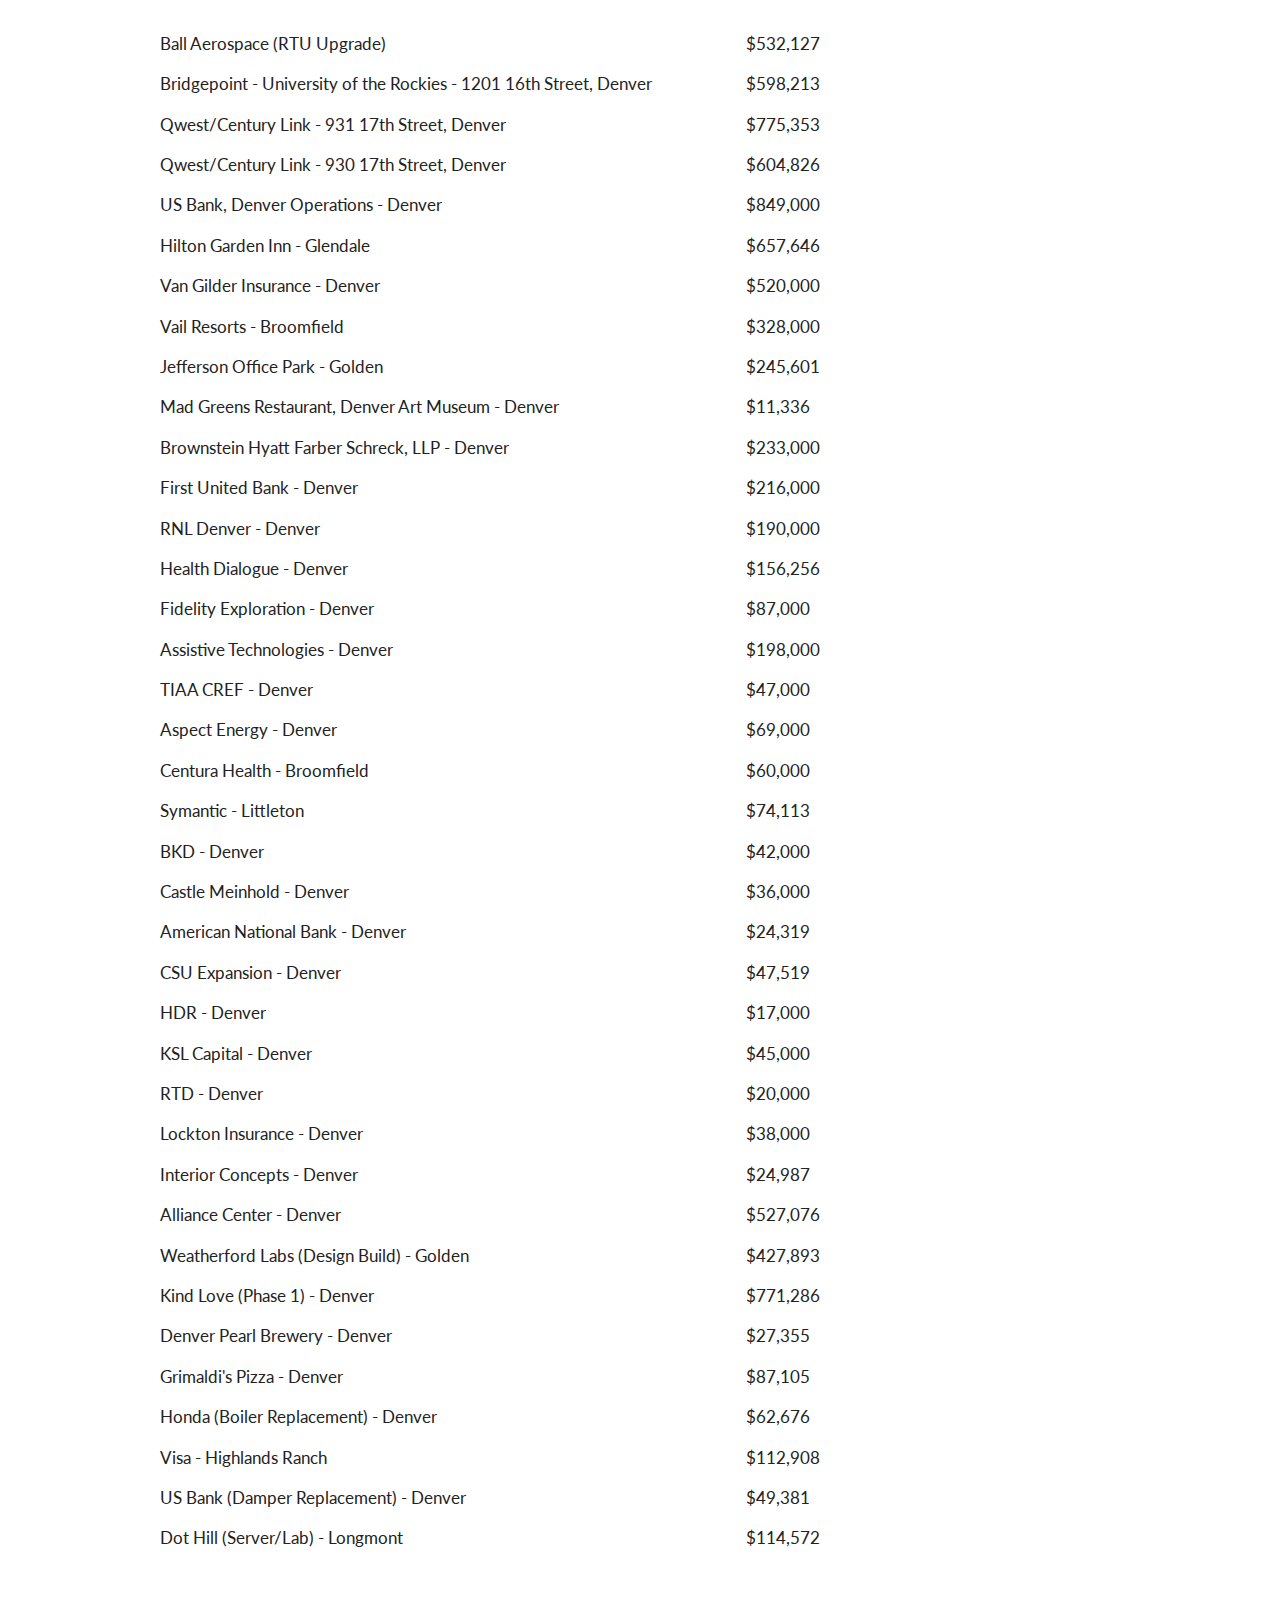
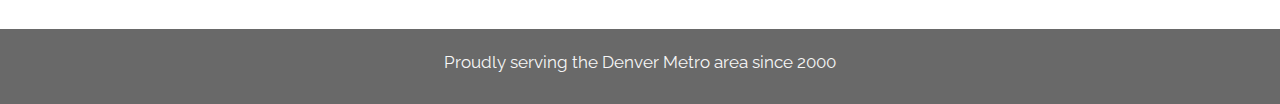
<file: services.html>
<!DOCTYPE html>
<html lang="en">
    <head>

        <!-- Basic Page Needs -->
        <meta charset="utf-8">
        <title>Ducts Unlimited - Services</title>
        <meta name="description" content="Ducts Unlimited Mechanical Systems provides complete commerical HVAC solutions: VRV Systems, Computer Room A/C, Roof Top Units, Variable Air Volume Systems, Carrier Modulines, Chillers, Cooling Towers, Commerical HVAC, Lab Hoods & Exhaust, Hydronic Piping, Temporaruy Cooling, Heat Pumps, Fan Coil Units, Boilers, Energy Management, Building Automation, System Upgrades, and Plumbing">
        <meta name="author" content="Ducts Unlimited Mechanical Systems">

        <!-- Mobile Specific Metas -->
        <meta name="viewport" content="width=device-width, initial-scale=1">

        <!-- FONT -->
        <link href="//fonts.googleapis.com/css?family=Raleway:400,300,600" rel="stylesheet" type="text/css">
        <link href='//fonts.googleapis.com/css?family=Lato' rel='stylesheet' type='text/css'>

        <!-- CSS -->
        <link rel="stylesheet" href="css/normalize.css">
        <link rel="stylesheet" href="css/skeleton.css">
        <link rel="stylesheet" href="css/responsiveslides.css">
        <link rel="stylesheet" href="css/custom.css">

        <!-- Favicon -->
        <link rel="icon" type="image/png" href="images/favicon.png">

        <!-- JavaScript -->
        <script src="js/jquery.2.1.3.min.js"></script>
        <script src="js/nav.min.js"></script>
        <script src="js/responsiveslides.1.54.min.js"></script>
        <script>
            $(function () {
                $(".rslides").responsiveSlides({
                    auto: true,
                    pagination: false,
                    nav: false,
                    fade: 500,
                    maxwidth: 150
                });
            });
        </script>

    </head>
    <body>
        <div class="band header">
            <div id="header" class="container">
                <div id="logo" class="u-full-width">
                    <img alt="Ducts Unlimited Logo" id="ducts-unlimited-logo" src="images/ducts-unlimited-logo-299x89.png">
                </div>
            </div>
        </div>
        <div class="band navigation"> 
            <div id="navigation" class="container">
                <div class="row twelve columns">
                    <ul>
                        <li><a href="index.html">Home</a></li>
                        <li><a href="services.html">Services</a></li>
                        <li><a href="customers.html">Customers</a></li>
                        <li><a href="news.html">News</a></li>
                        <li><a href="contact.html">Contact</a></li>
                    </ul>
                </div>
            </div>
        </div>
        <div id="content" class="container">
            <div class="row u-full-width">
                <h3>Services</h3>
            </div>
            <div class="row u-full-width">
                <div class="column one-half">
                    <p>At Ducts Unlimited, we strive to provide the best in products and services.</p> 
                    <p>We have the experience as well as the latest tools and technology to tackle almost any project, big or small.  Just hear what some of our <a href="customers.html" title="Hear more from our satisfied customers">satisfied customers</a> have to say.</p>
                    <p>Below is a sampling of our services.  If you need something that is not listed here, please <a href="contact.html" title="Contact Us">contact us</a> so that we can see how we might address your needs.</p>
                </div>
                <div class="column one-half">
                    <div id="carrier" class="image-container">
                        <img src="images/carrier-374x250.jpg" alt="Large Carrier Unit">
                        <p class="caption">We Provide Custom Services</p>
                    </div>
                </div>
            </div>
            <br>
            <div class="row u-full-width">
                <table id="services">
                    <tr>
                        <td>VRV Systems</td>
                        <td>Computer Room A/C</td>
                        <td>Roof Top Units</td>
                    </tr>
                    <tr>
                        <td>Variable Air Volume Systems</td>
                        <td>Carrier Modulines</td>
                        <td>Chillers</td>
                    </tr>
                    <tr>
                        <td>Cooling Tower</td>
                        <td>Commercial HVAC</td>
                        <td>Lab Hoods & Exhaust</td>
                    </tr>
                    <tr>
                        <td>Hydronic Piping</td>
                        <td>Temporary Cooling</td>
                        <td>Heat Pumps</td>
                    </tr> 
                    <tr>
                        <td>Fan Coil Units</td>
                        <td>Boilers</td>
                        <td>Energy Management</td>
                    </tr>        
                    <tr>
                        <td>Building Automation</td>
                        <td>System Upgrades</td>
                        <td>Component Fabrication</td>
                    </tr>    
                    <tr>
                        <td>Preventative Maintenance</td>
                        <td>Plumbing</td>
                    </tr>                    
                </table>
            </div>
            <div id="supplier" class="row u-full-width">
                <img src="images/liebert-logo-300x69.png" alt="Liebert Logo"/>
                <img src="images/carrier-logo-300x126.png" alt="Carrier Logo"/>
            </div>
            <div class="row u-full-width">
                <h3>Fabrication Shop</h3>
                <div class="row u-full-width">
                    <div class="columns eight">
                        <p>Ducts Unlimited has a full production sheet metal shop and can fabricate any fitting you can draw. We do custom fittings for several sheet metal contractors at competitive prices. Our shop is equipped with a state of the art, computerized plasma cutter to insure precise fabrication of your parts. We provide tags for all fittings so parts are easy to identify on the job site. Turn around is fast on all orders, so emergency fittings are no problem. <a href="contact.html" title="Contact us today">Contact us</a> today for a free quote. 
                            John 303-657-5592 Ext 106</p>
                    </div>
                    <div class="columns four"> 
                        <ul id="custom" class="rslides">
                            <li>
                                <img src="images/fabrication-1-150x172.jpg" alt="Custom Fabrication #1">
                                <p class="caption">Custom Fabricated Parts</p>
                            </li>
                            <li>
                                <img src="images/fabrication-2-150x150.jpg" alt="Custom Fabrication #2">
                                <p class="caption">Custom Fabricated Parts</p>
                            </li>
                            <li>
                                <img src="images/fabrication-3-150x100.jpg" alt="Custom Fabrication #3">
                                <p class="caption">Custom Fabricated Parts</p>
                            </li>
                            <li>
                                <img src="images/fabrication-4-150x150.jpg" alt="Custom Fabrication #4">
                                <p class="caption">Custom Fabricated Parts</p>
                            </li>
                            <li>
                                <img src="images/fabrication-5-150x150.jpg" alt="Custom Fabrication #5">
                                <p class="caption">Custom Fabricated Parts</p>
                            </li>                        
                        </ul>
                    </div>
                </div>
            </div>
            <div class="row u-full-width">
                <div id="plasma-container">
                    <img src="images/plasma-cutter-396x212.jpg" alt="State of the Art, Computerized Plasma Cutter" />
                    <p class="caption">State of the Art Plasma Cutter<br>Insures Precision Fabrication</p>
                </div>
            </div>
            <div class="row u-full-width">
                <h3>Recently Completed</h3>
                <p>This is a sampling of projects we have recently completed. No job is too large or too small.</p>
            </div>
            <div class="row u-full-width">
                <table id="projects">
                    <tr><td>Ball Aerospace (RTU Upgrade)</td><td>$532,127</td></tr>
                    <tr><td>Bridgepoint - University of the Rockies - 1201 16th Street, Denver</td><td>$598,213</td></tr>
                    <tr><td>Qwest/Century Link - 931 17th Street, Denver</td><td>$775,353</td></tr>
                    <tr><td>Qwest/Century Link - 930 17th Street, Denver</td><td>$604,826</td></tr>
                    <tr><td>US Bank, Denver Operations - Denver</td><td>$849,000</td></tr>
                    <tr><td>Hilton Garden Inn - Glendale</td><td>$657,646</td></tr>
                    <tr><td>Van Gilder Insurance - Denver</td><td>$520,000</td></tr>
                    <tr><td>Vail Resorts - Broomfield</td><td>$328,000</td></tr>
                    <tr><td>Jefferson Office Park - Golden</td><td>$245,601</td></tr>
                    <tr><td>Mad Greens Restaurant, Denver Art Museum - Denver</td><td>$11,336</td></tr>
                    <tr><td>Brownstein Hyatt Farber Schreck, LLP - Denver</td><td>$233,000</td></tr>
                    <tr><td>First United Bank - Denver</td><td>$216,000</td></tr>
                    <tr><td>RNL Denver - Denver</td><td>$190,000</td></tr>
                    <tr><td>Health Dialogue - Denver</td><td>$156,256</td></tr>
                    <tr><td>Fidelity Exploration - Denver</td><td>$87,000</td></tr>
                    <tr><td>Assistive Technologies - Denver</td><td>$198,000</td></tr>
                    <tr><td>TIAA CREF - Denver</td><td>$47,000</td></tr>
                    <tr><td>Aspect Energy - Denver</td><td>$69,000</td></tr>
                    <tr><td>Centura Health - Broomfield</td><td>$60,000</td></tr>
                    <tr><td>Symantic - Littleton</td><td>$74,113</td></tr>
                    <tr><td>BKD - Denver</td><td>$42,000</td></tr>
                    <tr><td>Castle Meinhold - Denver</td><td>$36,000</td></tr>
                    <tr><td>American National Bank - Denver</td><td>$24,319</td></tr>
                    <tr><td>CSU Expansion - Denver</td><td>$47,519</td></tr>
                    <tr><td>HDR - Denver</td><td>$17,000</td></tr>
                    <tr><td>KSL Capital - Denver</td><td>$45,000</td></tr>
                    <tr><td>RTD - Denver</td><td>$20,000</td></tr>
                    <tr><td>Lockton Insurance - Denver</td><td>$38,000</td></tr>
                    <tr><td>Interior Concepts - Denver</td><td>$24,987</td></tr>
                    <tr><td>Alliance Center - Denver</td><td>$527,076</td></tr>
                    <tr><td>Weatherford Labs (Design Build) - Golden</td><td>$427,893</td></tr>
                    <tr><td>Kind Love (Phase 1) - Denver</td><td>$771,286</td></tr>
                    <tr><td>Denver Pearl Brewery - Denver</td><td>$27,355</td></tr>
                    <tr><td>Grimaldi's Pizza - Denver</td><td>$87,105</td></tr>
                    <tr><td>Honda (Boiler Replacement) - Denver</td><td>$62,676</td></tr>
                    <tr><td>Visa - Highlands Ranch</td><td>$112,908</td></tr>
                    <tr><td>US Bank (Damper Replacement) - Denver</td><td>$49,381</td></tr>
                    <tr><td>Dot Hill (Server/Lab) - Longmont</td><td>$114,572</td></tr>

                </table>
            </div>
        </div> 
        <div class="band footer">
            <div id="footer" class="row u-full-width">
                <p>Proudly serving the Denver Metro area since 2000</p>
            </div>
        </div>
    </body>
</html>
</file>
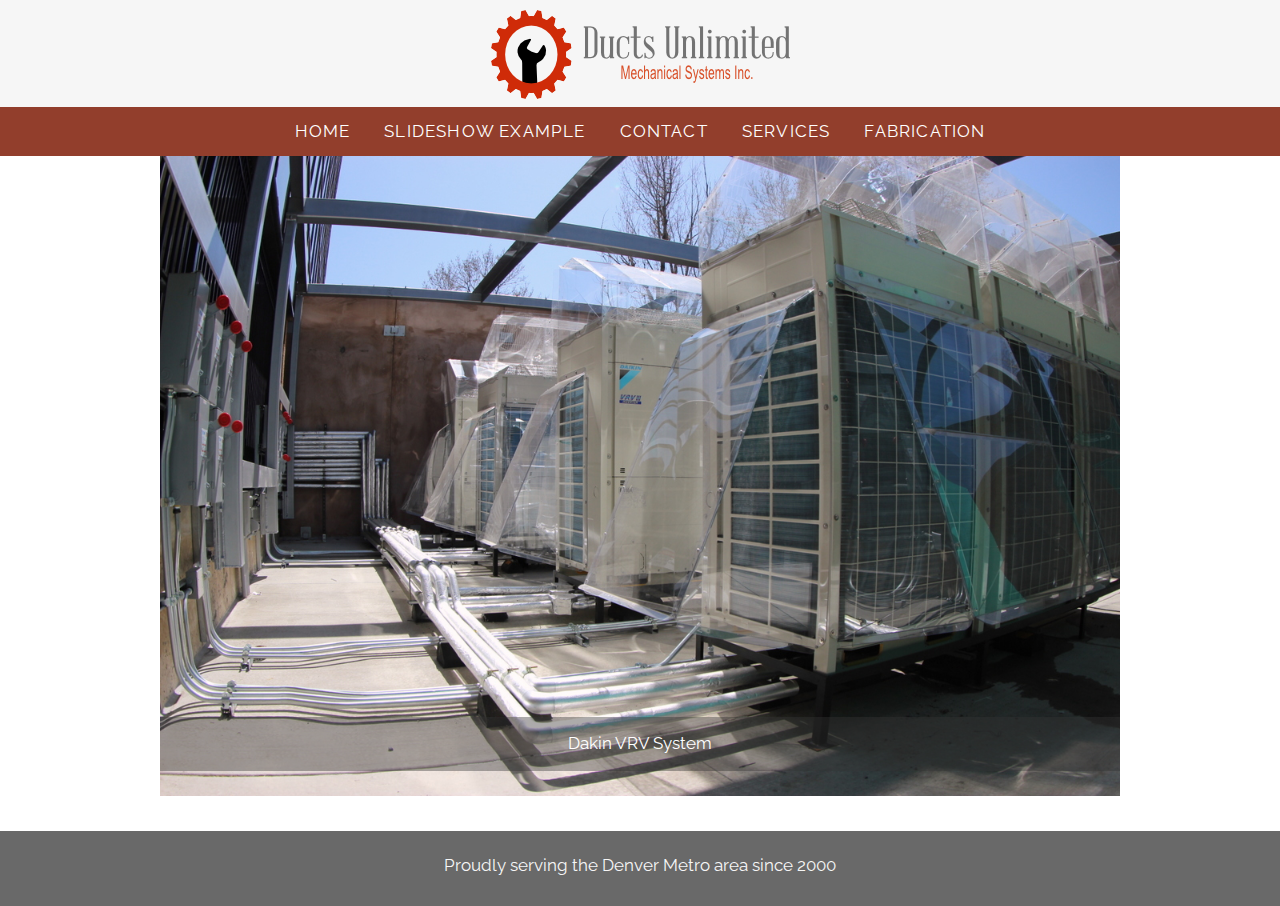
<file: slideshow.html>
<!DOCTYPE html>
<html lang="en">
    <head>

        <!-- Basic Page Needs -->
        <meta charset="utf-8">
        <title>Ducts Unlimited - Slideshow Example</title>
        <meta name="description" content="">
        <meta name="author" content="">

        <!-- Mobile Specific Metas -->
        <meta name="viewport" content="width=device-width, initial-scale=1">

        <!-- FONT -->
        <link href="//fonts.googleapis.com/css?family=Raleway:400,300,600" rel="stylesheet" type="text/css">
        <link href='http://fonts.googleapis.com/css?family=Noto+Sans' rel='stylesheet' type='text/css'>

        <!-- CSS -->
        <link rel="stylesheet" href="css/normalize.css">
        <link rel="stylesheet" href="css/skeleton.css">
        <link rel="stylesheet" href="css/responsiveslides.css">
        <link rel="stylesheet" href="css/custom.css">

        <!-- Favicon -->
        <link rel="icon" type="image/png" href="images/favicon.png">

        <!-- JavaScript -->
        <script src="js/jquery.2.1.3.min.js"></script>
        <script src="js/responsiveslides.1.54.min.js"></script>

        <script>
            $(function () {
                $(".rslides").responsiveSlides({
                    auto: true,
                    pagination: false,
                    nav: false,
                    fade: 500
                });
            });
        </script>

    </head>
    <body>
        <div class="band header">
            <div id="header" class="container">
                <div id="logo" class="u-full-width">
                    <img alt="Ducts Unlimited Logo" id="ducts-unlimited-logo" src="images/ducts-unlimited-logo-299x89.png">
                </div>
            </div>
        </div>
        <div class="band navigation"> 
            <div id="navigation" class="container">
                <div class="row">
                    <div class="twelve columns">
                        <ul>
                            <li><a href="index.html">Home</a></li>
                            <li><a href="slideshow.html">Slideshow Example</a></li>
                            <li><a href="contact.html">Contact</a></li>
                            <li><a href="services.html">Services</a></li>
                            <li><a href="fabrication.html">Fabrication</a></li>
                        </ul>
                    </div>
                </div>
            </div>
        </div>
        <div id="content" class="container">
            <div class="row">
                <div class="u-full-width">
                    <ul class="rslides">
                        <li>
                            <img src="images/original/dakin-vrv-system-1200x800.jpg" alt="">
                            <p class="caption">Dakin VRV System</p>
                        </li>
                        <li>
                            <img src="images/original/duct-installation-800x559.jpg" alt="">
                            <p class="caption">Spiral Duct Installation</p>
                        </li>
                        <li>
                            <img src="images/original/ground-up-building-1200x480.jpg" alt="">
                            <p class="caption">Ground up Installation</p>
                        </li>
                    </ul>
                </div>
            </div>
        </div>
        <div class="band footer">
            <div id="footer" class="row u-full-width">
                <p>Proudly serving the Denver Metro area since 2000</p>
            </div>
        </div>
    </body>
</html>
</file>
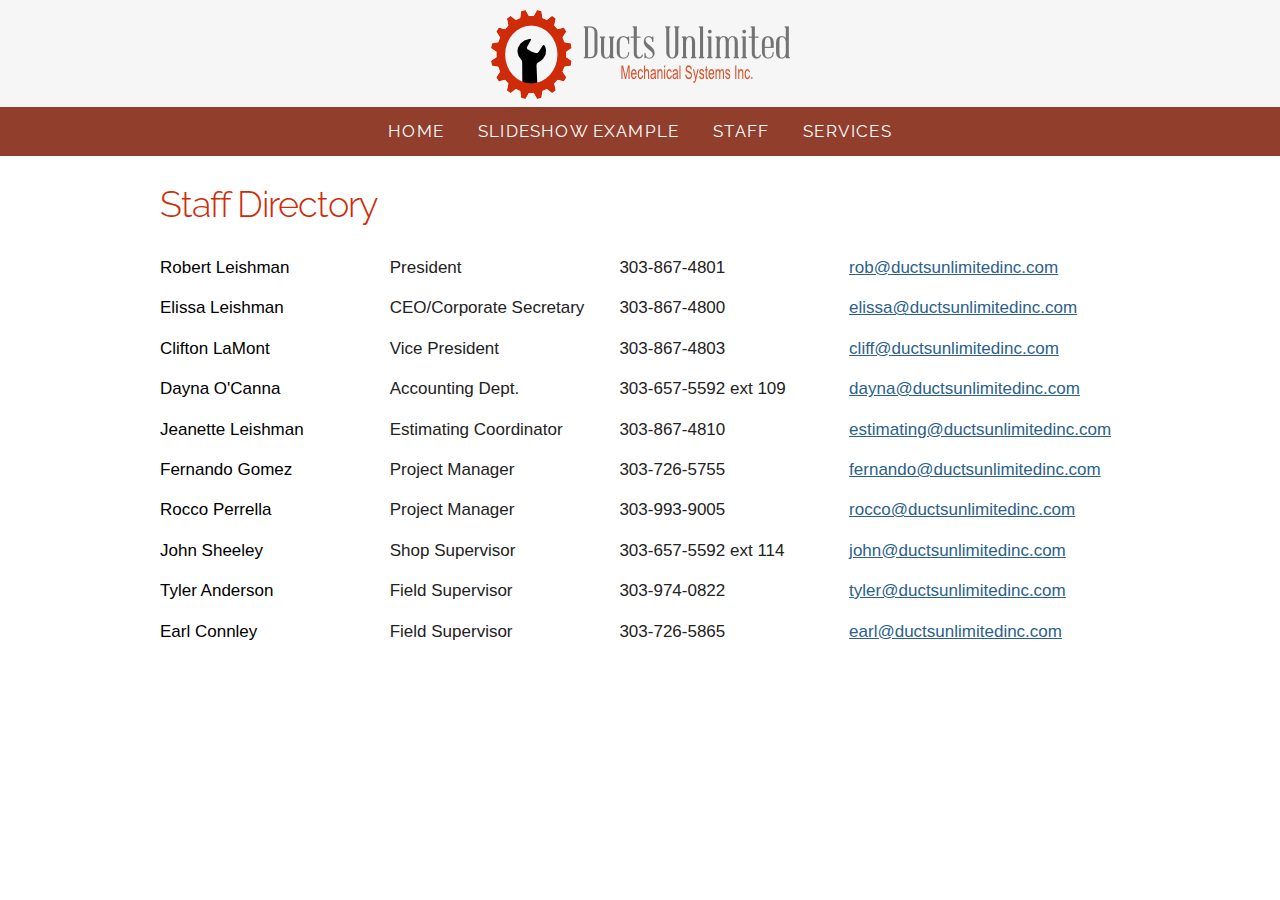
<file: staff.html>
<!DOCTYPE html>
<html lang="en">
    <head>

        <!-- Basic Page Needs -->
        <meta charset="utf-8">
        <title>Ducts Unlimited - Staff</title>
        <meta name="description" content="">
        <meta name="author" content="">

        <!-- Mobile Specific Metas -->
        <meta name="viewport" content="width=device-width, initial-scale=1">

        <!-- FONT -->
        <link href="//fonts.googleapis.com/css?family=Raleway:400,300,600" rel="stylesheet" type="text/css">
        <link href='http://fonts.googleapis.com/css?family=Noto+Sans' rel='stylesheet' type='text/css'>

        <!-- CSS -->
        <link rel="stylesheet" href="css/normalize.css">
        <link rel="stylesheet" href="css/skeleton.css">
        <link rel="stylesheet" href="css/custom.css">

        <!-- Favicon -->
        <link rel="icon" type="image/png" href="images/favicon.png">

        <!-- JavaScript -->
        <script src="js/jquery.2.1.3.min.js"></script>

    </head>
    <body>
        <div class="band header">
            <div id="header" class="container">
                <div id="logo" class="u-full-width">
                    <img alt="Ducts Unlimited Logo" id="ducts-unlimited-logo" src="images/ducts-unlimited-logo-299x89.png">
                </div>
            </div>
        </div>
        <div class="band navigation"> 
            <div id="navigation" class="container">
                <div class="row">
                    <div class="twelve columns">
                        <ul>
                            <li><a href="index.html">Home</a></li>
                            <li><a href="slideshow.html">Slideshow Example</a></li>
                            <li><a href="staff.html">Staff</a></li>
                            <li><a href="services.html">Services</a></li>
                        </ul>
                    </div>
                </div>
            </div>
        </div>
        <div id="content" class="container">
            <div class="row u-full-width">
                <h3>Staff Directory</h3>
            </div>
            <div class="row u-full-width">
                <table id="staff">
                    <tr>
                        <td>Robert Leishman</td>
                        <td>President</td>
                        <td>303-867-4801</td>
                        <td><a href="mailto:rob@ductsunlimitedinc.com" title="Email Rob">rob@ductsunlimitedinc.com</a></td>
                    </tr>
                    <tr>
                        <td>Elissa Leishman</td>
                        <td>CEO/Corporate Secretary</td>
                        <td>303-867-4800</td>
                        <td><a href="mailto:elissa@ductsunlimitedinc.com" title="Email Elissa">elissa@ductsunlimitedinc.com</a></td>
                    </tr>
                    <tr>
                        <td>Clifton LaMont</td>
                        <td>Vice President</td>
                        <td>303-867-4803</td>
                        <td><a href="mailto:cliff@ductsunlimitedinc.com" title="Email Cliff">cliff@ductsunlimitedinc.com</a></td>
                    </tr>
                    <tr>
                        <td>Dayna O'Canna</td>
                        <td>Accounting Dept.</td>
                        <td>303-657-5592 ext 109</td>
                        <td><a href="mailto:dayna@ductsunlimitedinc.com" title="Email Dayna">dayna@ductsunlimitedinc.com</a></td>
                    </tr>               
                    <tr>
                        <td>Jeanette Leishman</td>
                        <td>Estimating Coordinator</td>
                        <td>303-867-4810</td>
                        <td><a href="mailto:estimating@ductsunlimitedinc.com" title="Email Jeanette">estimating@ductsunlimitedinc.com</a></td>
                    </tr>      
                    <tr>
                        <td>Fernando Gomez</td>
                        <td>Project Manager</td>
                        <td>303-726-5755</td>
                        <td><a href="mailto:fernando@ductsunlimitedinc.com" title="Email Fernando">fernando@ductsunlimitedinc.com</a></td>
                    </tr>   
                    <tr>
                        <td>Rocco Perrella</td>
                        <td>Project Manager</td>
                        <td>303-993-9005</td>
                        <td><a href="mailto:rocco@ductsunlimitedinc.com" title="Email Rocco">rocco@ductsunlimitedinc.com</a></td>
                    </tr>              
                    <tr>
                        <td>John Sheeley</td>
                        <td>Shop Supervisor</td>
                        <td>303-657-5592 ext 114</td>
                        <td><a href="mailto:john@ductsunlimitedinc.com" title="Email John">john@ductsunlimitedinc.com</a></td>
                    </tr>          
                    <tr>
                        <td>Tyler Anderson</td>
                        <td>Field Supervisor</td>
                        <td>303-974-0822</td>
                        <td><a href="mailto:tyler@ductsunlimitedinc.com" title="Email Tyler">tyler@ductsunlimitedinc.com</a></td>
                    </tr>      
                    <tr>
                        <td>Earl Connley</td>
                        <td>Field Supervisor</td>
                        <td>303-726-5865</td>
                        <td><a href="mailto:earl@ductsunlimitedinc.com" title="Email Earl">earl@ductsunlimitedinc.com</a></td>
                    </tr>                       
                </table>
            </div>
        </div>
        <div class="band footer"></div>
    </body>
</html>
</file>
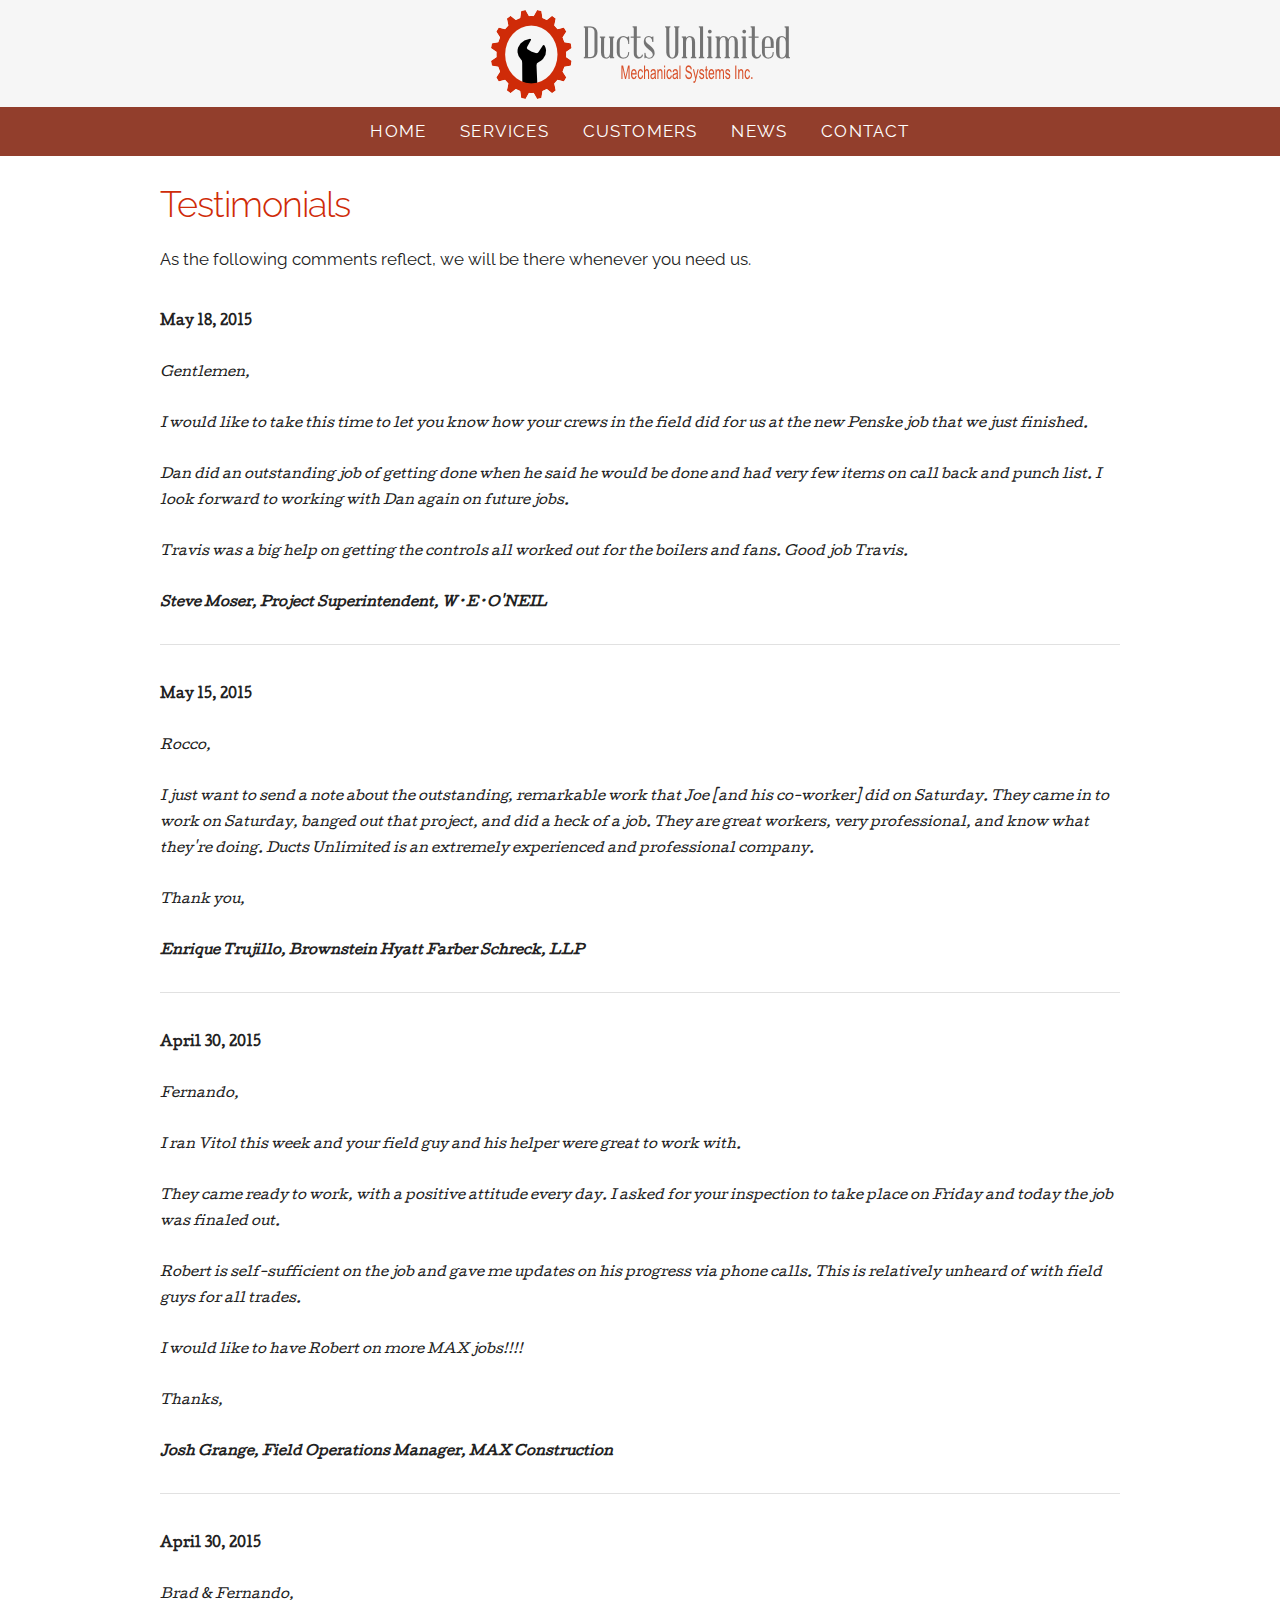
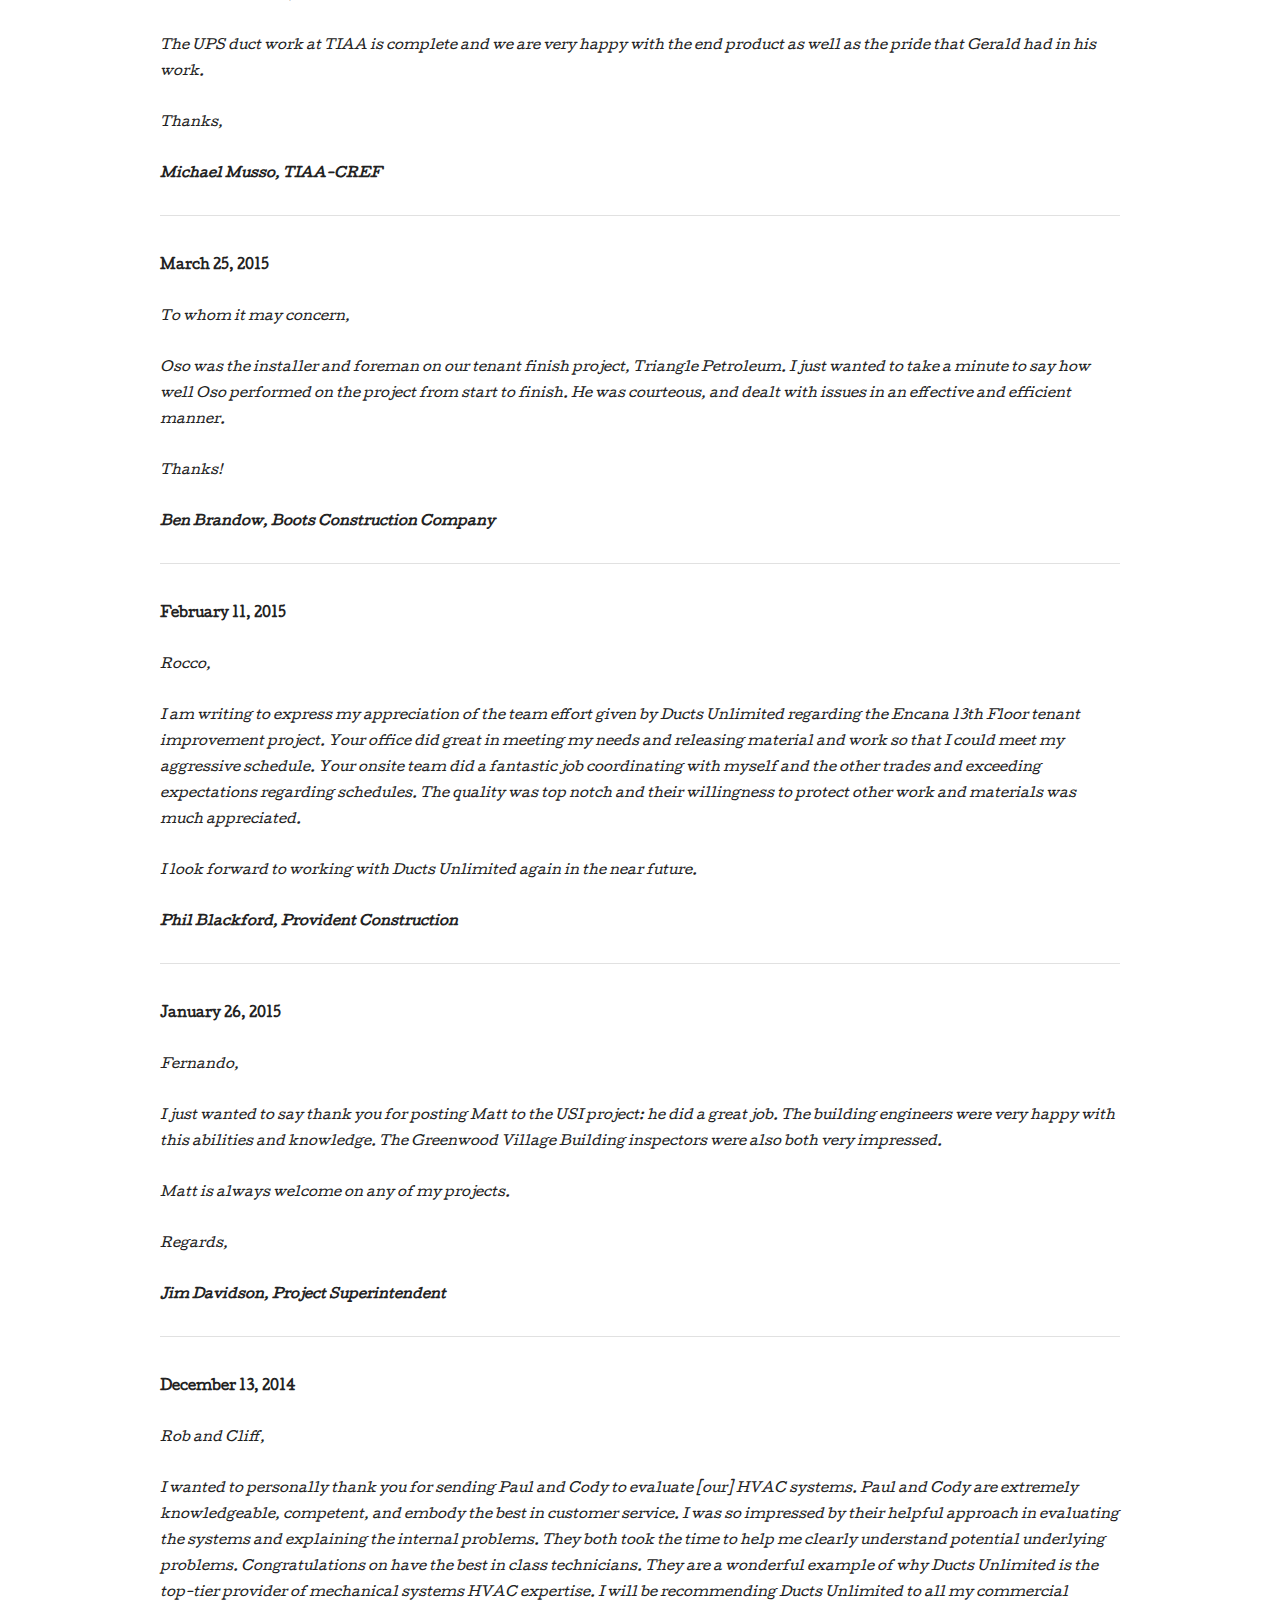
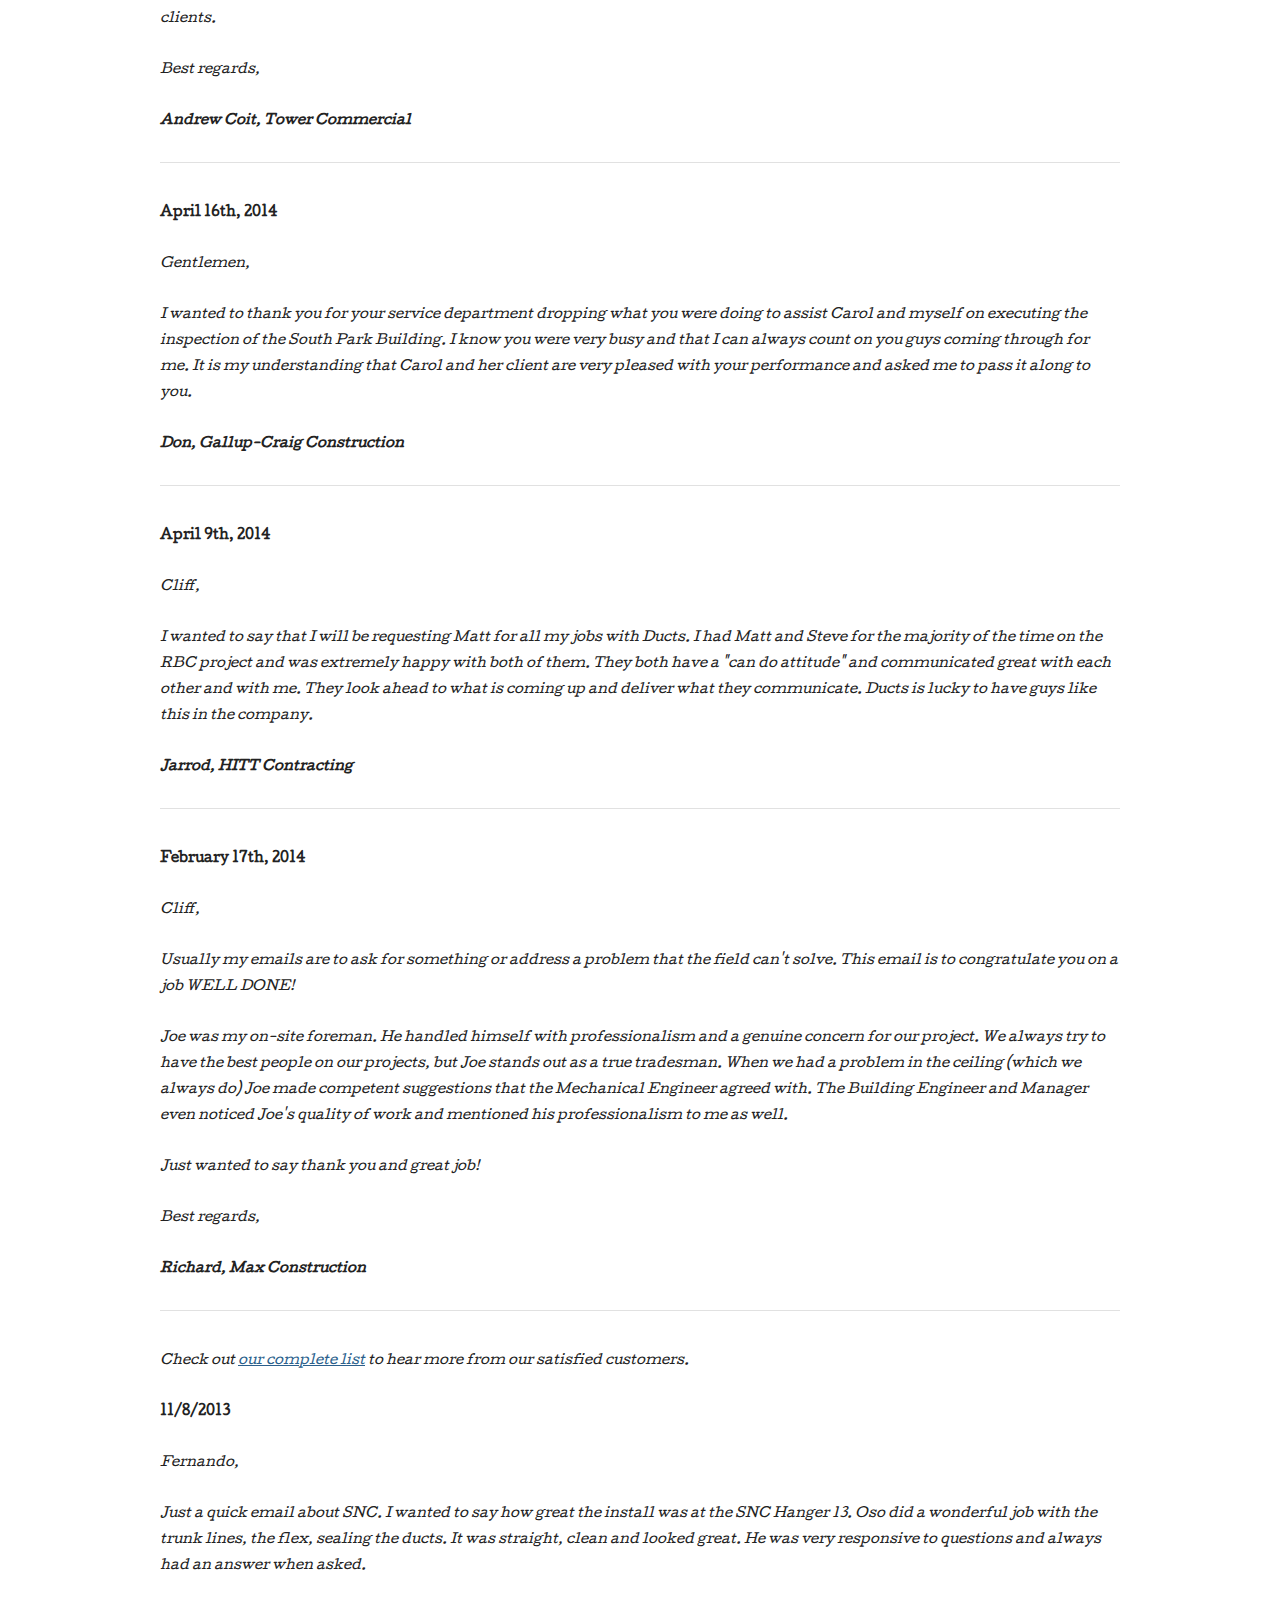
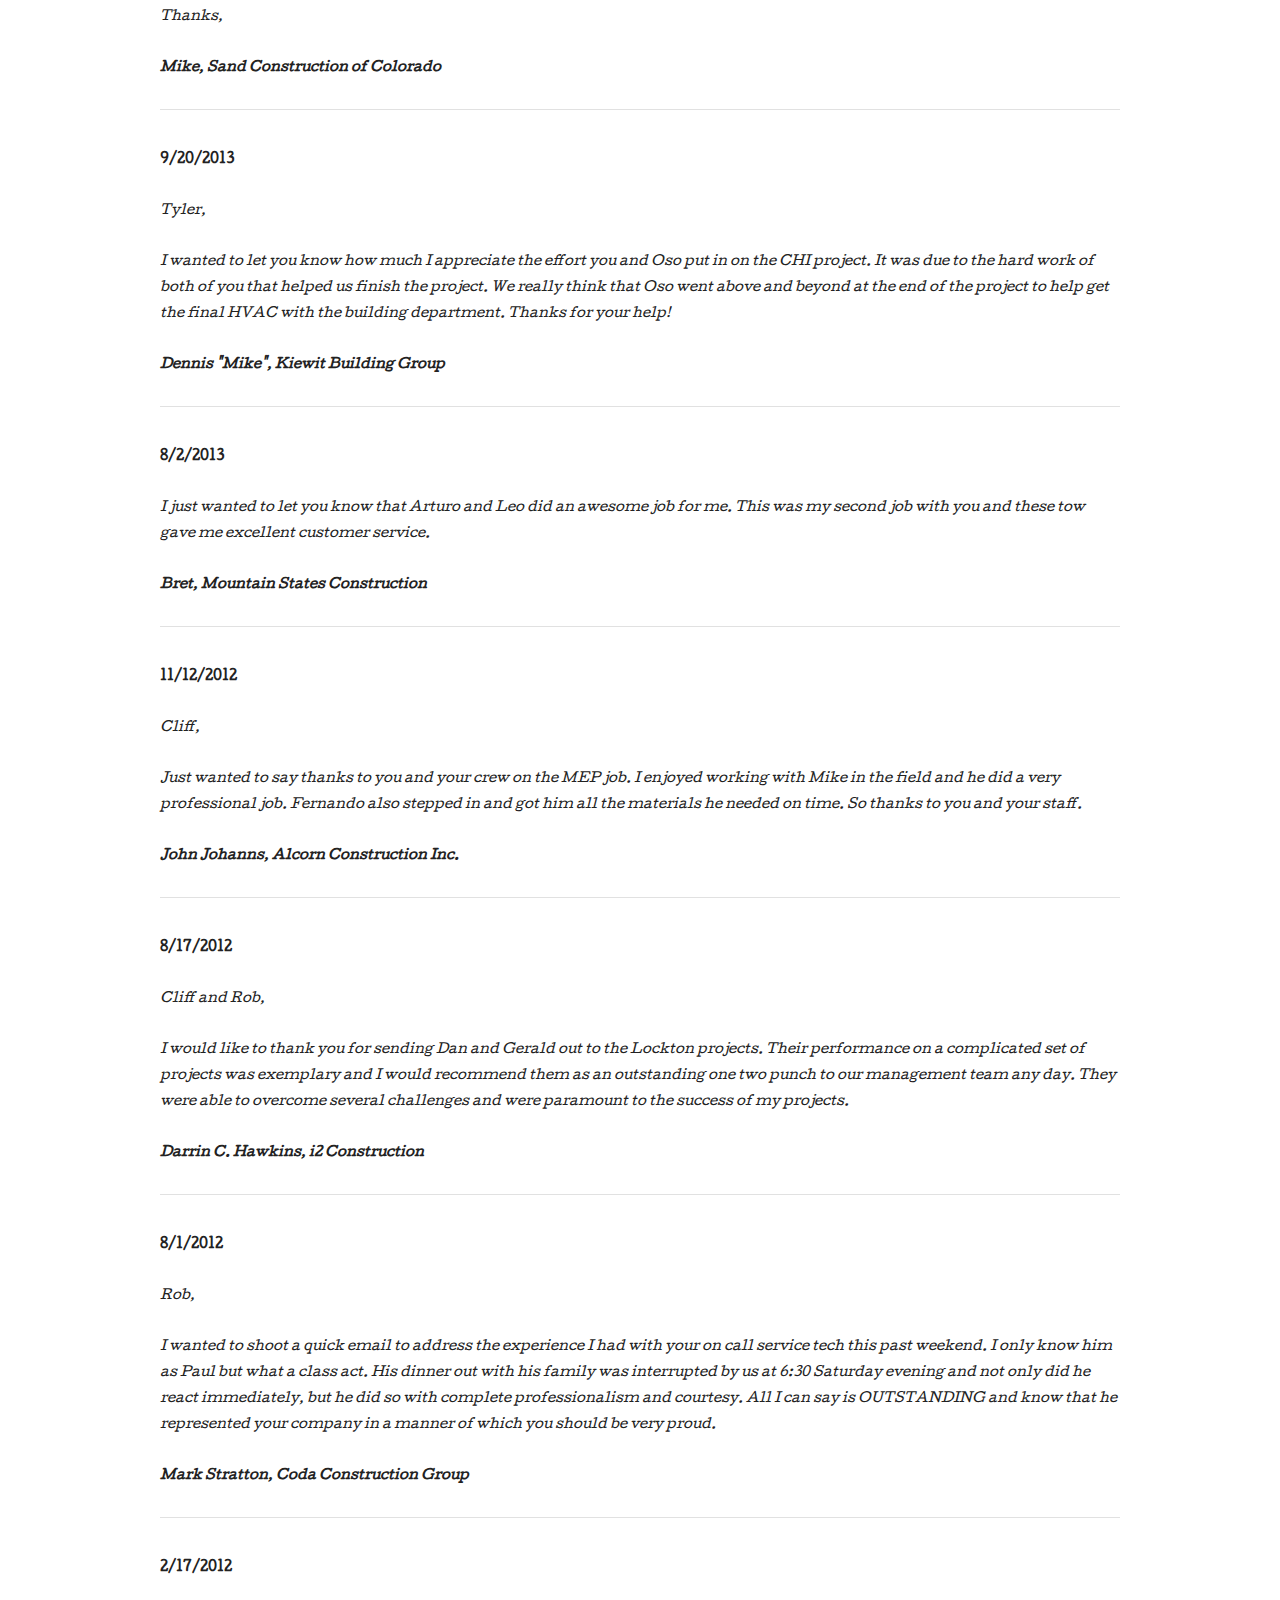
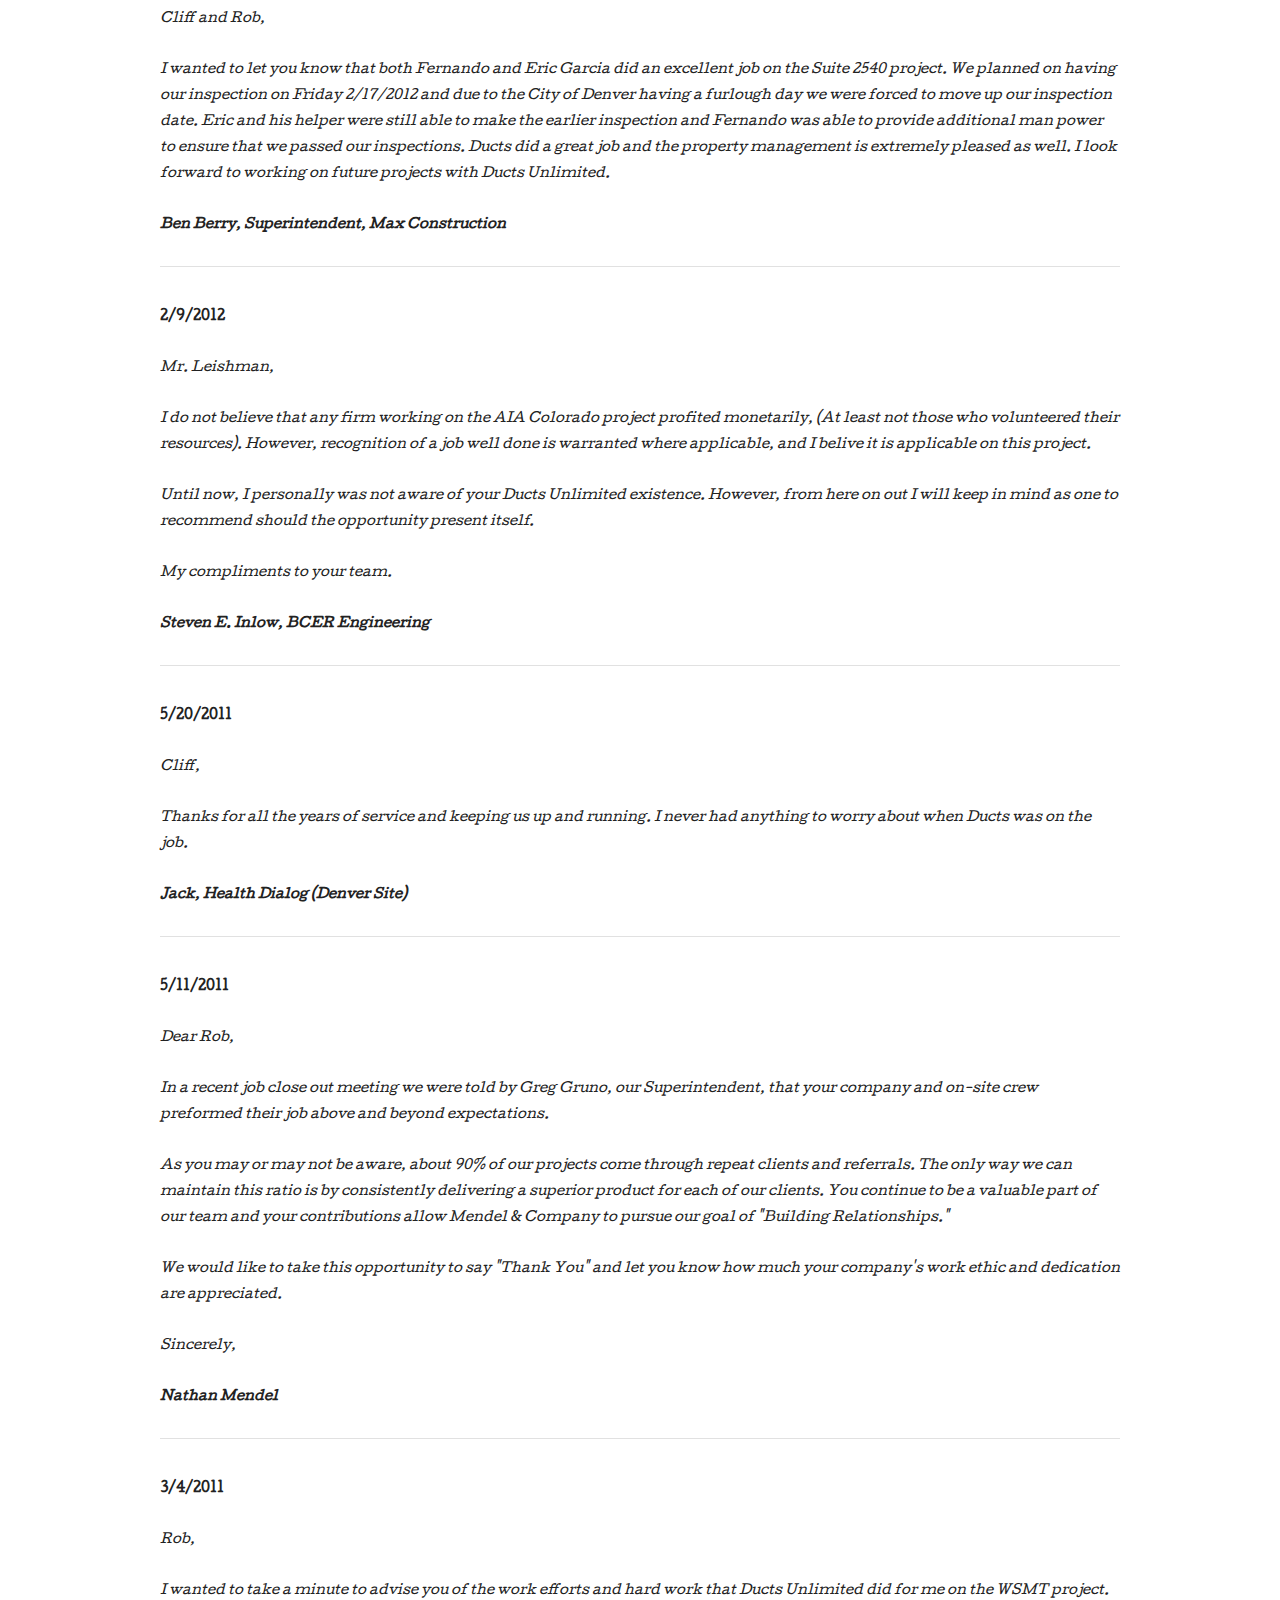
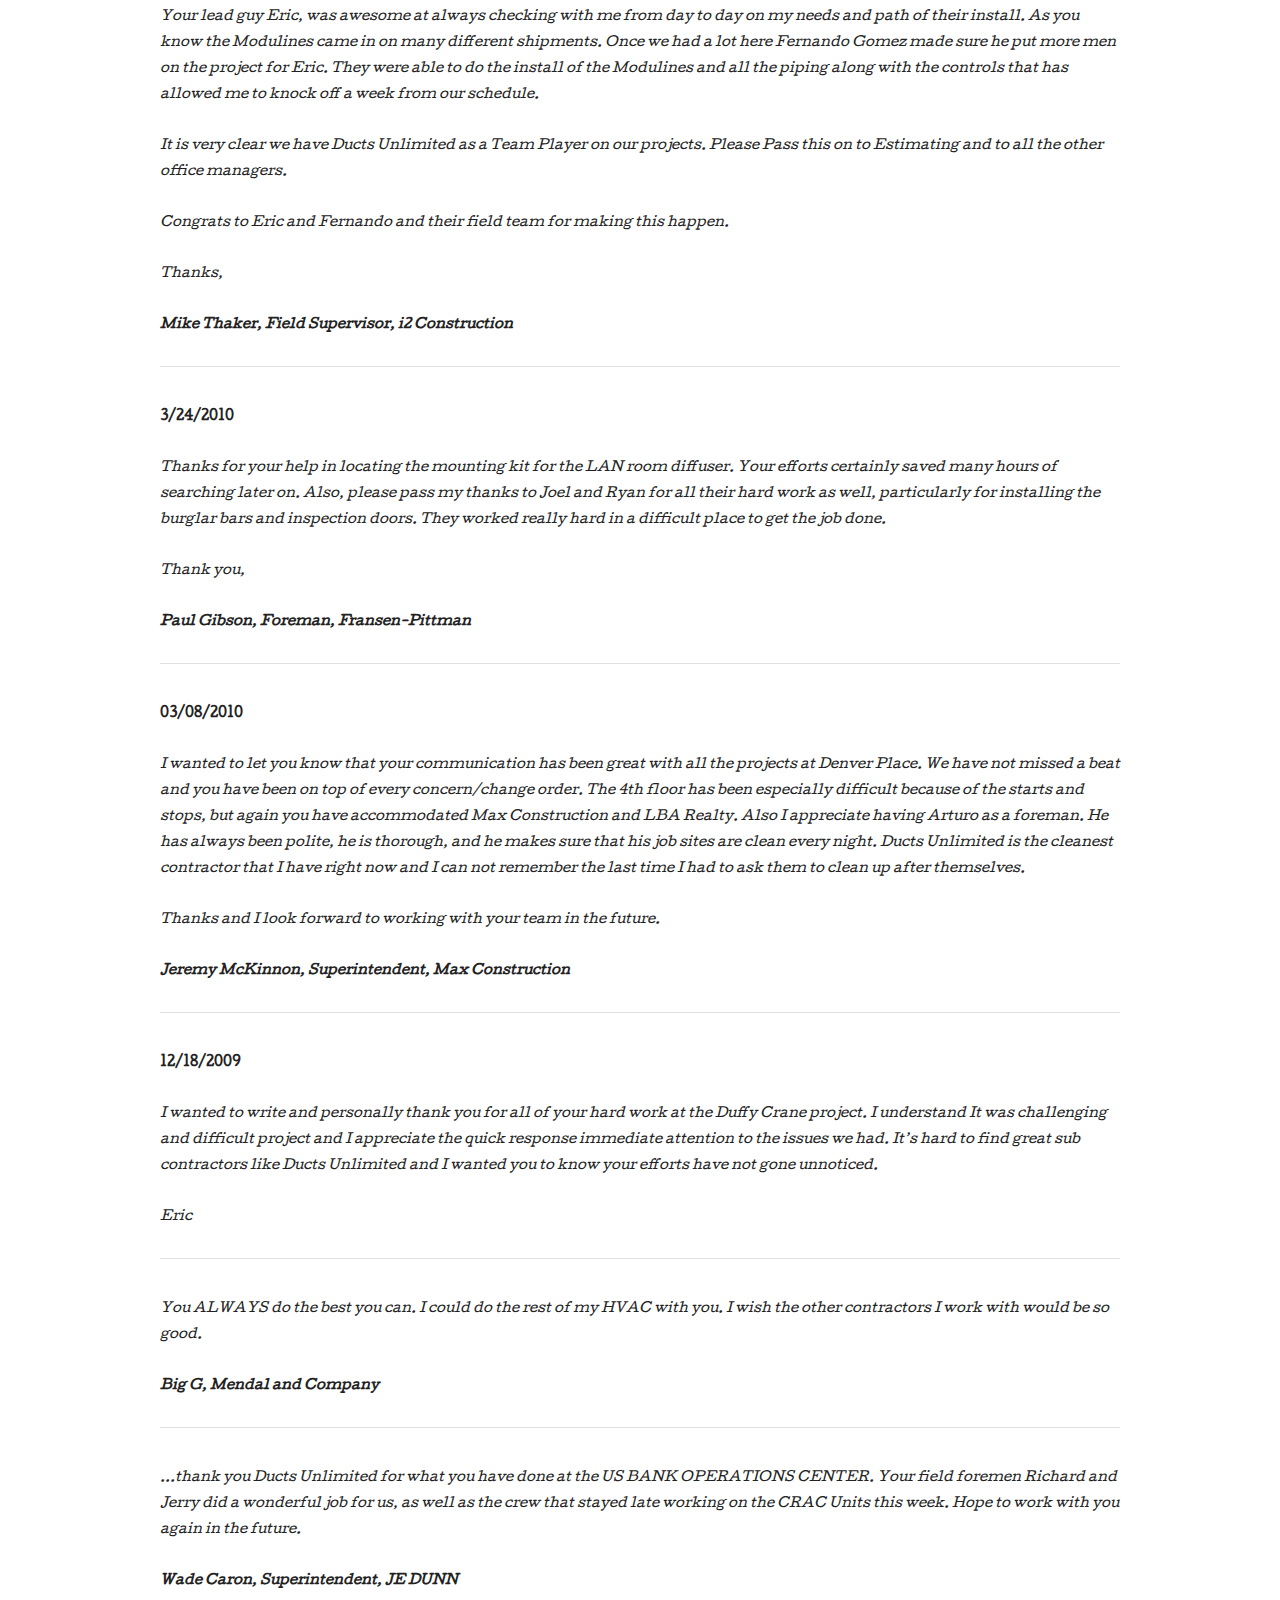
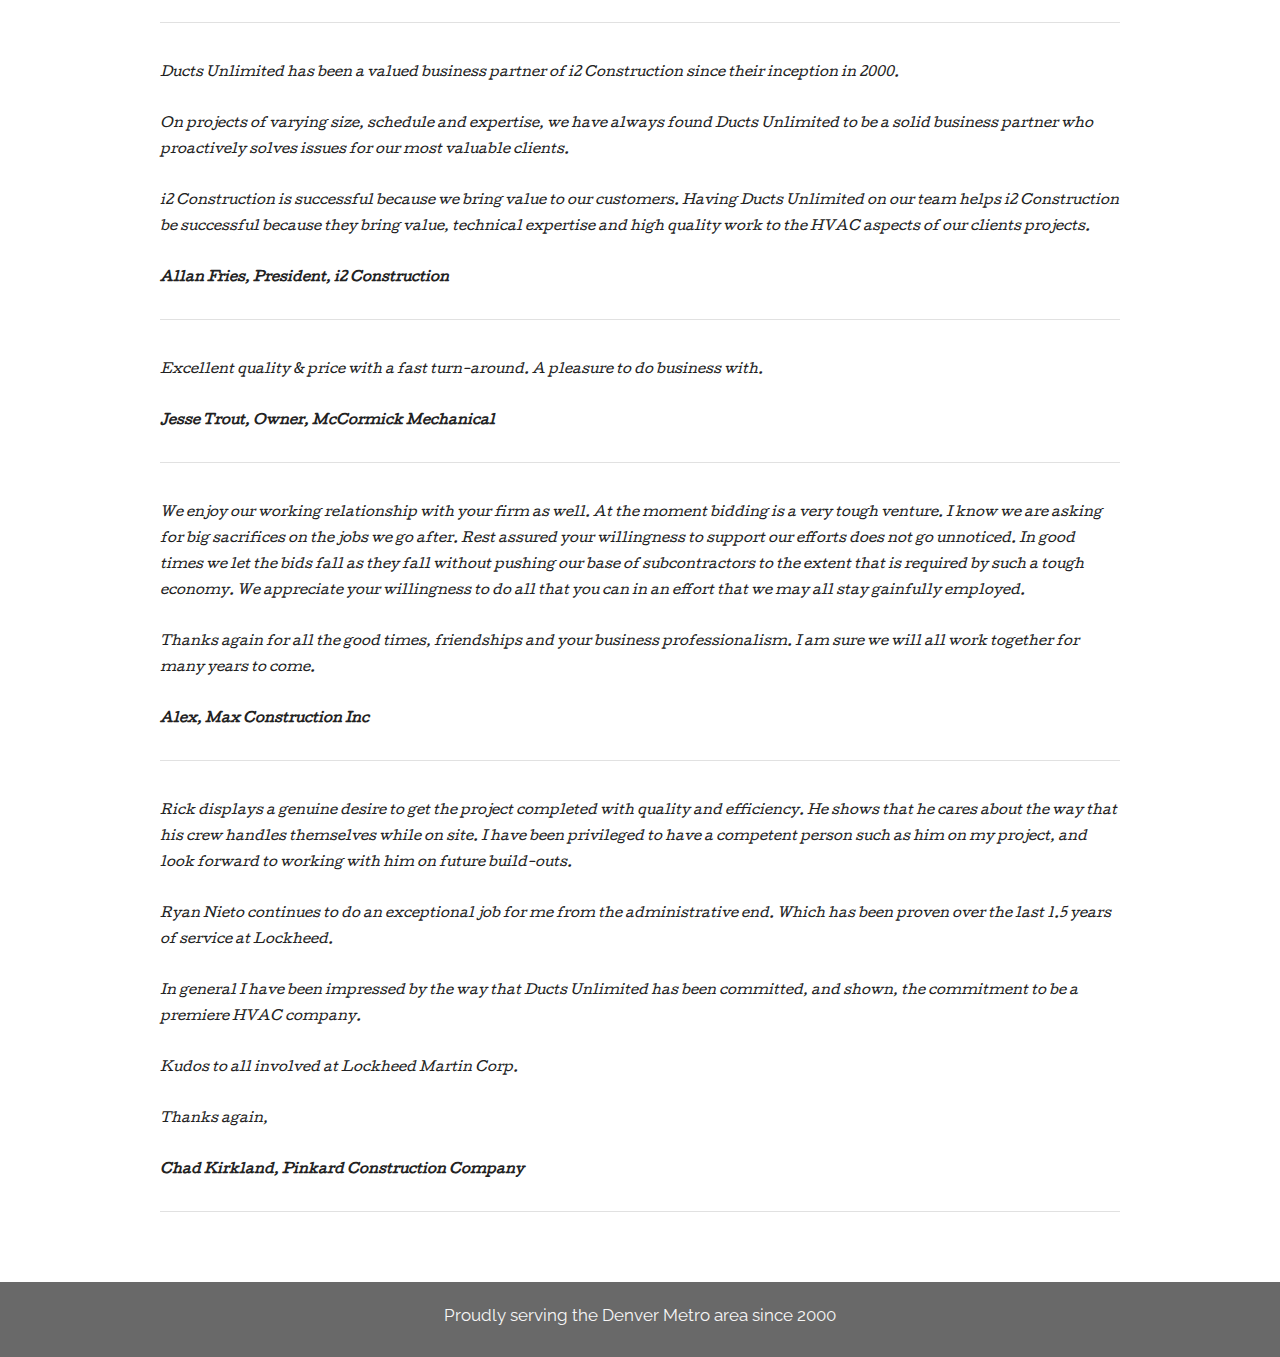
<file: testimonials.html>
<!DOCTYPE html>
<html lang="en">
    <head>

        <!-- Basic Page Needs -->
        <meta charset="utf-8">
        <title>Ducts Unlimited - Testimonials</title>
        <meta name="description" content="Hear what Ducts Unlimited Mechanical System's satisfied customers are saying">
        <meta name="author" content="Ducts Unlimited Mechanical Systems">

        <!-- Mobile Specific Metas -->
        <meta name="viewport" content="width=device-width, initial-scale=1">

        <!-- FONT -->
        <link href="//fonts.googleapis.com/css?family=Raleway:400,300,600" rel="stylesheet" type="text/css">
        <link href='//fonts.googleapis.com/css?family=Lato' rel='stylesheet' type='text/css'>
        <link href='//fonts.googleapis.com/css?family=Cutive' rel='stylesheet' type='text/css'>

        <!-- CSS -->
        <link rel="stylesheet" href="css/normalize.css">
        <link rel="stylesheet" href="css/skeleton.css">
        <link rel="stylesheet" href="css/custom.css">

        <!-- Favicon -->
        <link rel="icon" type="image/png" href="images/favicon.png">

        <!-- JavaScript -->
        <script src="js/jquery.2.1.3.min.js"></script>
        <script src="js/nav.min.js"></script>

    </head>
    <body>
        <div class="band header">
            <div id="header" class="container">
                <div id="logo" class="u-full-width">
                    <img alt="Ducts Unlimited Logo" id="ducts-unlimited-logo" src="images/ducts-unlimited-logo-299x89.png">
                </div>
            </div>
        </div>
        <div class="band navigation"> 
            <div id="navigation" class="container">
                <div class="row twelve columns">
                    <ul>
                        <li><a href="index.html">Home</a></li>
                        <li><a href="services.html">Services</a></li>
                        <li><a href="customers.html">Customers</a></li>
                        <li><a href="news.html">News</a></li>
                        <li><a href="contact.html">Contact</a></li>
                    </ul>
                </div>
            </div>
        </div>
        <div id="content" class="container">
            <div class="row u-full-width">
                <h3>Testimonials</h3>
                <p>As the following comments reflect, we will be there whenever you need us.</p>
            </div>
            <div id="testimonials" class="row u-full-width">
                <p class="dt">May 18, 2015</p>
                <p>Gentlemen,</p>
                <p>I would like to take this time to let you know how your crews in the field did for us at the new Penske job that we just finished.</p>
                <p>Dan did an outstanding job of getting done when he said he would be done and had very few items on call back and punch list.  I look forward to working with Dan again on future jobs.</p>
                <p>Travis was a big help on getting the controls all worked out for the boilers and fans.  Good job Travis.</p>
                <p class="signature">Steve Moser, Project Superintendent, W &middot; E &middot; O'NEIL</p>
                <hr>  
                <p class="dt">May 15, 2015</p>
                <p>Rocco,</p>
                <p>I just want to send a note about the outstanding, remarkable work that Joe [and his co-worker] did on Saturday.  They came in to work on Saturday, banged out that project, and did a heck of a job.  They are great workers, very professional, and know what they're doing.  Ducts Unlimited is an extremely experienced and professional company.</p>
                <p>Thank you,</p>
                <p class="signature">Enrique Trujillo, Brownstein Hyatt Farber Schreck, LLP</p>
                <hr>                 
                <p class="dt">April 30, 2015</p>
                <p>Fernando,</p>
                <p>I ran Vitol this week and your field guy and his helper were great to work with.</p>
                <p>They came ready to work, with a positive attitude every day. I asked for your inspection to take place on Friday and today the job was finaled out.</p>
                <p>Robert is self-sufficient on the job and gave me updates on his progress via phone calls.  This is relatively unheard of with field guys for all trades.</p>
                <p>I would like to have Robert on more MAX jobs!!!!</p>
                <p>Thanks,</p>
                <p class="signature">Josh Grange, Field Operations Manager, MAX Construction</p>
                <hr>   
                <p class="dt">April 30, 2015</p>
                <p>Brad & Fernando,</p>
                <p>The UPS duct work at TIAA is complete and we are very happy with the end product as well as the pride that Gerald had in his work.</p>
                <p>Thanks,</p>
                <p class="signature">Michael Musso, TIAA-CREF</p>
                <hr>                  
                <p class="dt">March 25, 2015</p>
                <p>To whom it may concern,</p>
                <p>Oso was the installer and foreman on our tenant finish project, Triangle Petroleum.  I just wanted to take a minute to say how well Oso performed on the project from start to finish.  He was courteous, and dealt with issues in an effective and efficient manner.</p>
                <p>Thanks!</p>
                <p class="signature">Ben Brandow, Boots Construction Company</p>
                <hr>                   
                <p class="dt">February 11, 2015</p>
                <p>Rocco,</p>
                <p>I am writing to express my appreciation of the team effort given by Ducts Unlimited regarding the Encana 13th Floor tenant improvement project.  Your office did great in meeting my needs and releasing material and work so that I could meet my aggressive schedule.  Your onsite team did a fantastic job coordinating with myself and the other trades and exceeding expectations regarding schedules.  The quality was top notch and their willingness to protect other work and materials was much appreciated.</p>
                <p>I look forward to working with Ducts Unlimited again in the near future.</p>
                <p class="signature">Phil Blackford, Provident Construction</p>
                <hr>                  
                <p class="dt">January 26, 2015</p>
                <p>Fernando,</p>
                <p>I just wanted to say thank you for posting Matt to the USI project: he did a great job.  The building engineers were very happy with this abilities and knowledge.  The Greenwood Village Building inspectors were also both very impressed.</p>
                <p>Matt is always welcome on any of my projects.</p>
                <p>Regards,</p>
                <p class="signature">Jim Davidson, Project Superintendent</p>
                <hr>                   
                <p class="dt">December 13, 2014</p>
                <p>Rob and Cliff,</p>
                <p>I wanted to personally thank you for sending Paul and Cody to evaluate [our] HVAC systems.  Paul and Cody are extremely knowledgeable, competent, and embody the best in customer service.  I was so impressed by their helpful approach in evaluating the systems and explaining the internal problems.  They both took the time to help me clearly understand potential underlying problems.  Congratulations on have the best in class technicians.  They are a wonderful example of why Ducts Unlimited is the top-tier provider of mechanical systems HVAC expertise.  I will be recommending Ducts Unlimited to all my commercial clients.</p>
                <p>Best regards,</p>
                <p class="signature">Andrew Coit, Tower Commercial</p>
                <hr>
                <p class="dt">April 16th, 2014</p>
                <p>Gentlemen,</p>
                <p>I wanted to thank you for your service department dropping what you were doing to assist Carol and myself on executing the inspection of the South Park Building. I know you were very busy and that I can always count on you guys coming through for me.  It is my understanding that Carol and her client are very pleased with your performance and asked me to pass it along to you.</p>
                <p class="signature">Don, Gallup-Craig Construction</p>
                <hr>
                <p class="dt">April 9th, 2014</p>
                <p>Cliff,</p>
                <p>I wanted to say that I will be requesting Matt for all my jobs with Ducts. I had Matt and Steve for the majority of the time on the RBC project and was extremely happy with both of them. They both have a "can do attitude" and communicated great with each other and with me. They look ahead to what is coming up and deliver what they communicate. Ducts is lucky to have guys like this in the company.</p>
                <p class="signature">Jarrod, HITT Contracting</p>
                <hr>
                <p class="dt">February 17th, 2014</p>
                <p>Cliff,</p>
                <p>Usually my emails are to ask for something or address a problem that the field can't solve. This email is to congratulate you on a job WELL DONE!</p>
                <p>Joe was my on-site foreman. He handled himself with professionalism and a genuine concern for our project. We always try to have the best people on our projects, but Joe stands out as a true tradesman. When we had a problem in the ceiling (which we always do) Joe made competent suggestions that the Mechanical Engineer agreed with. The Building Engineer and Manager even noticed Joe's quality of work and mentioned his professionalism to me as well.</p>
                <p>Just wanted to say thank you and great job!</p>
                <p>Best regards,</p>
                <p class="signature">Richard, Max Construction</p>
                <hr>
                <p>Check out <a href="testimonials.html">our complete list</a> to hear more from our satisfied customers.</p>
                <p class="dt">11/8/2013</p>
                <p>Fernando,</p>
                <p>Just a quick email about SNC. I wanted to say how great the install was at the SNC Hanger 13. Oso did a wonderful job with the trunk lines, the flex, sealing the ducts. It was straight, clean and looked great. He was very responsive to questions and always had an answer when asked.</p>
                <p>Thanks,</p>
                <p class="signature">Mike, Sand Construction of Colorado</p>
                <hr>
                <p class="dt">9/20/2013</p>
                <p>Tyler,</p>
                <p>I wanted to let you know how much I appreciate the effort you and Oso put in on the CHI project. It was due to the hard work of both of you that helped us finish the project. We really think that Oso went above and beyond at the end of the project to help get the final HVAC with the building department. Thanks for your help!</p>
                <p class="signature">Dennis "Mike", Kiewit Building Group</p>
                <hr>
                <p class="dt">8/2/2013</p>
                <p>I just wanted to let you know that Arturo and Leo did an awesome job for me. This was my second job with you and these tow gave me excellent customer service.</p>
                <p class="signature">Bret, Mountain States Construction</p>
                <hr>
                <p class="dt">11/12/2012</p>
                <p>Cliff,</p>
                <p>Just wanted to say thanks to you and your crew on the MEP job. I enjoyed working with Mike in the field and he did a very professional job. Fernando also stepped in and got him all the materials he needed on time. So thanks to you and your staff.</p>
                <p class="signature">John Johanns, Alcorn Construction Inc.</p>
                <hr>
                <p class="dt">8/17/2012</p>
                <p>Cliff and Rob,</p>
                <p>I would like to thank you for sending Dan and Gerald out to the Lockton projects. Their performance on a complicated set of projects was exemplary and I would recommend them as an outstanding one two punch to our management team any day. They were able to overcome several challenges and were paramount to the success of my projects.</p>
                <p class="signature">Darrin C. Hawkins, i2 Construction</p>
                <hr>
                <p class="dt">8/1/2012</p>
                <p>Rob,</p>
                <p>I wanted to shoot a quick email to address the experience I had with your on call service tech this past weekend. I only know him as Paul but what a class act. His dinner out with his family was interrupted by us at 6:30 Saturday evening and not only did he react immediately, but he did so with complete professionalism and courtesy. All I can say is OUTSTANDING and know that he represented your company in a manner of which you should be very proud.</p>
                <p class="signature">Mark Stratton, Coda Construction Group</p>
                <hr>
                <p class="dt">2/17/2012</p>
                <p>Cliff and Rob,</p>
                <p>I wanted to let you know that both Fernando and Eric Garcia did an excellent job on the Suite 2540 project. We planned on having our inspection on Friday 2/17/2012 and due to the City of Denver having a furlough day we were forced to move up our inspection date. Eric and his helper were still able to make the earlier inspection and Fernando was able to provide additional man power to ensure that we passed our inspections. Ducts did a great job and the property management is extremely pleased as well. I look forward to working on future projects with Ducts Unlimited.</p>
                <p class="signature">Ben Berry, Superintendent, Max Construction</p>
                <hr>
                <p class="dt">2/9/2012</p>
                <p>Mr. Leishman,</p>
                <p>I do not believe that any firm working on the AIA Colorado project profited monetarily, (At least not those who volunteered their resources). However, recognition of a job well done is warranted where applicable, and I belive it is applicable on this project.</p>
                <p>Until now, I personally was not aware of your Ducts Unlimited existence. However, from here on out I will keep in mind as one to recommend should the opportunity present itself.</p>
                <p>My compliments to your team.</p>
                <p class="signature">Steven E. Inlow, BCER Engineering</p>
                <hr>
                <p class="dt">5/20/2011</p>
                <p>Cliff,</p>
                <p>Thanks for all the years of service and keeping us up and running. I never had anything to worry about when Ducts was on the job.</p>
                <p class="signature">Jack, Health Dialog (Denver Site)</p>
                <hr>
                <p class="dt">5/11/2011</p>
                <p>Dear Rob,</p>
                <p>In a recent job close out meeting we were told by Greg Gruno, our Superintendent, that your company and on-site crew preformed their job above and beyond expectations.</p>
                <p>As you may or may not be aware, about 90% of our projects come through repeat clients and referrals. The only way we can maintain this ratio is by consistently delivering a superior product for each of our clients. You continue to be a valuable part of our team and your contributions allow Mendel & Company to pursue our goal of "Building Relationships."</p>
                <p>We would like to take this opportunity to say "Thank You" and let you know how much your company's work ethic and dedication are appreciated.</p>
                <p>Sincerely,</p>
                <p class="signature">Nathan Mendel</p>
                <hr>
                <p class="dt">3/4/2011</p>
                <p>Rob,</p>
                <p>I wanted to take a minute to advise you of the work efforts and hard work that Ducts Unlimited did for me on the WSMT project. Your lead guy Eric, was awesome at always checking with me from day to day on my needs and path of their install. As you know the Modulines came in on many different shipments. Once we had a lot here Fernando Gomez made sure he put more men on the project for Eric. They were able to do the install of the Modulines and all the piping along with the controls that has allowed me to knock off a week from our schedule.</p>
                <p>It is very clear we have Ducts Unlimited as a Team Player on our projects. Please Pass this on to Estimating and to all the other office managers.</p>
                <p>Congrats to Eric and Fernando and their field team for making this happen.</p>
                <p>Thanks,</p>
                <p class="signature">Mike Thaker, Field Supervisor, i2 Construction</p>
                <hr>
                <p class="dt">3/24/2010</p>
                <p>Thanks for your help in locating the mounting kit for the LAN room diffuser.  Your efforts certainly saved many hours of searching later on.  Also, please pass my thanks to Joel and Ryan for all their hard work as well, particularly for installing the burglar bars and inspection doors.  They worked really hard in a difficult place to get the job done.</p>
                <p>Thank you,</p>
                <p class="signature">Paul Gibson, Foreman, Fransen-Pittman</p>
                <hr>
                <p class="dt">03/08/2010</p>
                <p>I wanted to let you know that your communication has been great with all the projects at Denver Place. We have not missed a beat and you have been on top of every concern/change order. The 4th floor has been especially difficult because of the starts and stops, but again you have accommodated Max Construction and LBA Realty. Also I appreciate having Arturo as a foreman. He has always been polite, he is thorough, and he makes sure that his job sites are clean every night. Ducts Unlimited is the cleanest contractor that I have right now and I can not remember the last time I had to ask them to clean up after themselves.</p>
                <p>Thanks and I look forward to working with your team in the future.</p>
                <p class="signature">Jeremy McKinnon, Superintendent, Max Construction</p>
                <hr>
                <p class="dt">12/18/2009</p>
                <p>I wanted to write and personally thank you for all of your hard work at the Duffy Crane project.  I understand It was challenging and difficult project and I appreciate the quick response immediate attention to the issues we had.  It’s hard to find great sub contractors like Ducts Unlimited and I wanted you to know your efforts have not gone unnoticed.</p>
                <p>Eric</p>
                <hr>
                <p>You ALWAYS do the best you can. I could do the rest of my HVAC with you. I wish the other contractors I work with would be so good.</p>
                <p class="signature">Big G, Mendal and Company</p>
                <hr>
                <p>...thank you Ducts Unlimited for what you have done at the US BANK OPERATIONS CENTER. Your field foremen Richard and Jerry did a wonderful job for us, as well as the crew that stayed late working on the CRAC Units this week. Hope to work with you again in the future.</p>
                <p class="signature">Wade Caron, Superintendent, JE DUNN</p>
                <hr>
                <p>Ducts Unlimited has been a valued business partner of i2 Construction since their inception in 2000.</p>
                <p>On projects of varying size, schedule and expertise, we have always found Ducts Unlimited to be a solid business partner who proactively solves issues for our most valuable clients.</p>
                <p>i2 Construction is successful because we bring value to our customers.  Having Ducts Unlimited on our team helps i2 Construction be successful because they  bring value, technical expertise and high quality work to the HVAC aspects of our clients projects.</p>
                <p class="signature">Allan Fries, President, i2 Construction</p>
                <hr>
                <p>Excellent quality & price with a fast turn-around. A pleasure to do business with.</p>
                <p class="signature">Jesse Trout, Owner, McCormick Mechanical</p>
                <hr>
                <p>We enjoy our working relationship with your firm as well.  At the moment bidding is a very tough venture.  I know we are asking for big sacrifices on the jobs we go after.  Rest assured your willingness to support our efforts does not go unnoticed.   In good times we let the bids fall as they fall without pushing our base of subcontractors to the extent that is required by such a tough economy.  We appreciate your willingness to do all that you can in an effort that we may all stay gainfully employed.</p>
                <p>Thanks again for all the good times, friendships and your business professionalism.  I am sure we will all work together for many years to come.</p>
                <p class="signature">Alex, Max Construction Inc</p>
                <hr>
                <p>Rick displays a genuine desire to get the project completed with quality and efficiency. He shows that he cares about the way that his crew handles themselves while on site. I have been privileged to have a competent person such as him on my project, and look forward to working with him on future build-outs.</p>
                <p>Ryan Nieto continues to do an exceptional job for me from the administrative end. Which has been proven over the last 1.5 years of service at Lockheed.</p>
                <p>In general I have been impressed by the way that Ducts Unlimited has been committed, and shown, the commitment to be a premiere HVAC company.</p>
                <p>Kudos to all involved at Lockheed Martin Corp.</p>
                <p>Thanks again,</p>
                <p class="signature">Chad Kirkland, Pinkard Construction Company</p>
                <hr>
            </div>
        </div> 
        <div class="band footer">
            <div id="footer" class="row u-full-width">
                <p>Proudly serving the Denver Metro area since 2000</p>
            </div>
        </div>
    </body>
</html>
</file>
<file: css/skeleton.css>
/*
* Skeleton V2.0.4
* Copyright 2014, Dave Gamache
* www.getskeleton.com
* Free to use under the MIT license.
* http://www.opensource.org/licenses/mit-license.php
* 12/29/2014
*/


/* Table of contents
––––––––––––––––––––––––––––––––––––––––––––––––––
- Grid
- Base Styles
- Typography
- Links
- Buttons
- Forms
- Lists
- Code
- Tables
- Spacing
- Utilities
- Clearing
- Media Queries
*/


/* Grid
–––––––––––––––––––––––––––––––––––––––––––––––––– */
.container {
  position: relative;
  width: 100%;
  max-width: 960px;
  margin: 0 auto;
  padding: 0 20px;
  box-sizing: border-box; }
.column,
.columns {
  width: 100%;
  float: left;
  box-sizing: border-box; }

/* For devices larger than 400px */
@media (min-width: 400px) {
  .container {
    width: 85%;
    padding: 0; }
}

/* For devices larger than 750px */
@media (min-width: 750px) {
  .container {
    width: 80%; }
  .column,
  .columns {
    margin-left: 4%; }
  .column:first-child,
  .columns:first-child {
    margin-left: 0; }

  .one.column,
  .one.columns                    { width: 4.66666666667%; }
  .two.columns                    { width: 13.3333333333%; }
  .three.columns                  { width: 22%;            }
  .four.columns                   { width: 30.6666666667%; }
  .five.columns                   { width: 39.3333333333%; }
  .six.columns                    { width: 48%;            }
  .seven.columns                  { width: 56.6666666667%; }
  .eight.columns                  { width: 65.3333333333%; }
  .nine.columns                   { width: 74.0%;          }
  .ten.columns                    { width: 82.6666666667%; }
  .eleven.columns                 { width: 91.3333333333%; }
  .twelve.columns                 { width: 100%; margin-left: 0; }

  .one-third.column               { width: 30.6666666667%; }
  .two-thirds.column              { width: 65.3333333333%; }

  .one-half.column                { width: 48%; }

  /* Offsets */
  .offset-by-one.column,
  .offset-by-one.columns          { margin-left: 8.66666666667%; }
  .offset-by-two.column,
  .offset-by-two.columns          { margin-left: 17.3333333333%; }
  .offset-by-three.column,
  .offset-by-three.columns        { margin-left: 26%;            }
  .offset-by-four.column,
  .offset-by-four.columns         { margin-left: 34.6666666667%; }
  .offset-by-five.column,
  .offset-by-five.columns         { margin-left: 43.3333333333%; }
  .offset-by-six.column,
  .offset-by-six.columns          { margin-left: 52%;            }
  .offset-by-seven.column,
  .offset-by-seven.columns        { margin-left: 60.6666666667%; }
  .offset-by-eight.column,
  .offset-by-eight.columns        { margin-left: 69.3333333333%; }
  .offset-by-nine.column,
  .offset-by-nine.columns         { margin-left: 78.0%;          }
  .offset-by-ten.column,
  .offset-by-ten.columns          { margin-left: 86.6666666667%; }
  .offset-by-eleven.column,
  .offset-by-eleven.columns       { margin-left: 95.3333333333%; }

  .offset-by-one-third.column,
  .offset-by-one-third.columns    { margin-left: 34.6666666667%; }
  .offset-by-two-thirds.column,
  .offset-by-two-thirds.columns   { margin-left: 69.3333333333%; }

  .offset-by-one-half.column,
  .offset-by-one-half.columns     { margin-left: 52%; }

}


/* Base Styles
–––––––––––––––––––––––––––––––––––––––––––––––––– */
/* NOTE
html is set to 62.5% so that all the REM measurements throughout Skeleton
are based on 10px sizing. So basically 1.5rem = 15px :) */
html {
  font-size: 62.5%; }
body {
  font-size: 1.5em; /* currently ems cause chrome bug misinterpreting rems on body element */
  line-height: 1.6;
  font-weight: 400;
  font-family: "Raleway", "HelveticaNeue", "Helvetica Neue", Helvetica, Arial, sans-serif;
  color: #222; }


/* Typography
–––––––––––––––––––––––––––––––––––––––––––––––––– */
h1, h2, h3, h4, h5, h6 {
  margin-top: 0;
  margin-bottom: 2rem;
  font-weight: 300; }
h1 { font-size: 4.0rem; line-height: 1.2;  letter-spacing: -.1rem;}
h2 { font-size: 3.6rem; line-height: 1.25; letter-spacing: -.1rem; }
h3 { font-size: 3.0rem; line-height: 1.3;  letter-spacing: -.1rem; }
h4 { font-size: 2.4rem; line-height: 1.35; letter-spacing: -.08rem; }
h5 { font-size: 1.8rem; line-height: 1.5;  letter-spacing: -.05rem; }
h6 { font-size: 1.5rem; line-height: 1.6;  letter-spacing: 0; }

/* Larger than phablet */
@media (min-width: 550px) {
  h1 { font-size: 5.0rem; }
  h2 { font-size: 4.2rem; }
  h3 { font-size: 3.6rem; }
  h4 { font-size: 3.0rem; }
  h5 { font-size: 2.4rem; }
  h6 { font-size: 1.5rem; }
}

p {
  margin-top: 0; }


/* Links
–––––––––––––––––––––––––––––––––––––––––––––––––– */
a {
  color: #1EAEDB; }
a:hover {
  color: #0FA0CE; }


/* Buttons
–––––––––––––––––––––––––––––––––––––––––––––––––– */
.button,
button,
input[type="submit"],
input[type="reset"],
input[type="button"] {
  display: inline-block;
  height: 38px;
  padding: 0 30px;
  color: #555;
  text-align: center;
  font-size: 11px;
  font-weight: 600;
  line-height: 38px;
  letter-spacing: .1rem;
  text-transform: uppercase;
  text-decoration: none;
  white-space: nowrap;
  background-color: transparent;
  border-radius: 4px;
  border: 1px solid #bbb;
  cursor: pointer;
  box-sizing: border-box; }
.button:hover,
button:hover,
input[type="submit"]:hover,
input[type="reset"]:hover,
input[type="button"]:hover,
.button:focus,
button:focus,
input[type="submit"]:focus,
input[type="reset"]:focus,
input[type="button"]:focus {
  color: #333;
  border-color: #888;
  outline: 0; }
.button.button-primary,
button.button-primary,
input[type="submit"].button-primary,
input[type="reset"].button-primary,
input[type="button"].button-primary {
  color: #FFF;
  background-color: #33C3F0;
  border-color: #33C3F0; }
.button.button-primary:hover,
button.button-primary:hover,
input[type="submit"].button-primary:hover,
input[type="reset"].button-primary:hover,
input[type="button"].button-primary:hover,
.button.button-primary:focus,
button.button-primary:focus,
input[type="submit"].button-primary:focus,
input[type="reset"].button-primary:focus,
input[type="button"].button-primary:focus {
  color: #FFF;
  background-color: #1EAEDB;
  border-color: #1EAEDB; }


/* Forms
–––––––––––––––––––––––––––––––––––––––––––––––––– */
input[type="email"],
input[type="number"],
input[type="search"],
input[type="text"],
input[type="tel"],
input[type="url"],
input[type="password"],
textarea,
select {
  height: 38px;
  padding: 6px 10px; /* The 6px vertically centers text on FF, ignored by Webkit */
  background-color: #fff;
  border: 1px solid #D1D1D1;
  border-radius: 4px;
  box-shadow: none;
  box-sizing: border-box; }
/* Removes awkward default styles on some inputs for iOS */
input[type="email"],
input[type="number"],
input[type="search"],
input[type="text"],
input[type="tel"],
input[type="url"],
input[type="password"],
textarea {
  -webkit-appearance: none;
     -moz-appearance: none;
          appearance: none; }
textarea {
  min-height: 65px;
  padding-top: 6px;
  padding-bottom: 6px; }
input[type="email"]:focus,
input[type="number"]:focus,
input[type="search"]:focus,
input[type="text"]:focus,
input[type="tel"]:focus,
input[type="url"]:focus,
input[type="password"]:focus,
textarea:focus,
select:focus {
  border: 1px solid #33C3F0;
  outline: 0; }
label,
legend {
  display: block;
  margin-bottom: .5rem;
  font-weight: 600; }
fieldset {
  padding: 0;
  border-width: 0; }
input[type="checkbox"],
input[type="radio"] {
  display: inline; }
label > .label-body {
  display: inline-block;
  margin-left: .5rem;
  font-weight: normal; }


/* Lists
–––––––––––––––––––––––––––––––––––––––––––––––––– */
ul {
  list-style: circle inside; }
ol {
  list-style: decimal inside; }
ol, ul {
  padding-left: 0;
  margin-top: 0; }
ul ul,
ul ol,
ol ol,
ol ul {
  margin: 1.5rem 0 1.5rem 3rem;
  font-size: 90%; }
li {
  margin-bottom: 1rem; }


/* Code
–––––––––––––––––––––––––––––––––––––––––––––––––– */
code {
  padding: .2rem .5rem;
  margin: 0 .2rem;
  font-size: 90%;
  white-space: nowrap;
  background: #F1F1F1;
  border: 1px solid #E1E1E1;
  border-radius: 4px; }
pre > code {
  display: block;
  padding: 1rem 1.5rem;
  white-space: pre; }


/* Tables
–––––––––––––––––––––––––––––––––––––––––––––––––– */
th,
td {
  padding: 12px 15px;
  text-align: left;
  border-bottom: 1px solid #E1E1E1; }
th:first-child,
td:first-child {
  padding-left: 0; }
th:last-child,
td:last-child {
  padding-right: 0; }


/* Spacing
–––––––––––––––––––––––––––––––––––––––––––––––––– */
button,
.button {
  margin-bottom: 1rem; }
input,
textarea,
select,
fieldset {
  margin-bottom: 1.5rem; }
pre,
blockquote,
dl,
figure,
table,
p,
ul,
ol,
form {
  margin-bottom: 2.5rem; }


/* Utilities
–––––––––––––––––––––––––––––––––––––––––––––––––– */
.u-full-width {
  width: 100%;
  box-sizing: border-box; }
.u-max-full-width {
  max-width: 100%;
  box-sizing: border-box; }
.u-pull-right {
  float: right; }
.u-pull-left {
  float: left; }


/* Misc
–––––––––––––––––––––––––––––––––––––––––––––––––– */
hr {
  margin-top: 3rem;
  margin-bottom: 3.5rem;
  border-width: 0;
  border-top: 1px solid #E1E1E1; }


/* Clearing
–––––––––––––––––––––––––––––––––––––––––––––––––– */

/* Self Clearing Goodness */
.container:after,
.row:after,
.u-cf {
  content: "";
  display: table;
  clear: both; }


/* Media Queries
–––––––––––––––––––––––––––––––––––––––––––––––––– */
/*
Note: The best way to structure the use of media queries is to create the queries
near the relevant code. For example, if you wanted to change the styles for buttons
on small devices, paste the mobile query code up in the buttons section and style it
there.
*/


/* Larger than mobile */
@media (min-width: 400px) {}

/* Larger than phablet (also point when grid becomes active) */
@media (min-width: 550px) {}

/* Larger than tablet */
@media (min-width: 750px) {}

/* Larger than desktop */
@media (min-width: 1000px) {}

/* Larger than Desktop HD */
@media (min-width: 1200px) {}
</file>
<file: css/responsiveslides.css>
/*! http://responsiveslides.com v1.54 by @viljamis */

.rslides {
    position: relative;
    list-style: none;
    overflow: hidden;
    width: 100%;
    padding: 0;
    margin: 0;
}

.rslides li {
    -webkit-backface-visibility: hidden;
    position: absolute;
    display: none;
    width: 100%;
    left: 0;
    top: 0;
}

.rslides li:first-child {
    position: relative;
    display: block;
    float: left;
}

.rslides img {
    display: block;
    height: auto;
    float: left;
    width: 100%;
    border: 0;
}
</file>
<file: css/custom.css>
/* Override Baseline Styles */

* {
    -moz-box-sizing: border-box;
    -webkit-box-sizing: border-box;
    box-sizing: border-box;
}

body {
    font-size: 1.7em;
}

a {
    color: #2B5F8C;
}

p {
    line-height: 1.4;
}

em {
    font-weight: bold;
    font-style: normal;
    color: #121212;
}

img {
    max-width: 100%;
    text-align: center;
}

h1,h2,h3,h4,h5,h6 {
    text-align: center;
}

h1,h2,h3,h4,h6 {
    color: #cf2b08;
}

h5 {
    color: #923e2c;
}

#content {
    margin-bottom: 2.5rem;
}

#content h3 {
    margin-top: 2.5rem;
}

#content div.row.u-full-width {
    margin-top: 1rem;
    margin-bottom: 1rem;
}

/* Site Styles */

.band.header {
    background-color: #f6f6f6;
}

.band.navigation {
    background-color: #923e2c;
}

.band.footer {
    background-color: #696969;
}

#logo {
    text-align: center;
    padding-top: 1rem;
}

#navigation ul {
    display: none;
    text-align: center;
    margin-bottom: 0;
} 

#navigation ul li {
    display: inline-block;
    position: relative;
    margin: 0;
}

#navigation ul li a {
    display: inline-block;
    line-height: 49px;
    padding: 0 15px;
    width: 100%;
    text-decoration: none;
    text-transform: uppercase;
    font-size: 17px;
    color: #ffffff;
    letter-spacing: 0.07em;
}

#navigation ul li a:hover {
    background-color: #cf2b08;
    color: #ffffff;
    cursor: pointer;
}

#navigation select {
    width: 100%;
    margin: 10px 0;
    display: block;
}

#footer {
    height: 75px;
    position: relative;
}

#footer p {
    position: absolute;
    top: 50%;
    width: 100%;
    text-align: center;
    margin-top: -15px;
    color: #f6f6f6;

}

/* Responsive Slides */

.caption {
    position: absolute;
    display: block;
    bottom: 0;
    left: 0;
    right: 0;
    padding: 15px;
    text-align: center;
    background: #343434;
    background: rgba(52,52,52,.4);
    color: #fff;
}

/* Responsive Table */

table, thead, tbody, th, td, tr {
    display: block;
    width: 100%;
    /*    text-align: center;*/
    vertical-align: top;
} 

th, td {
    padding: 0;
    border: none;
}

/* Responsive Images with Captions */

.image-container { 
    position: relative; 
    width: 100%;
    margin: 0 auto;
}

.image-container img {
    border-radius: 5px;
}

.image-container p.caption { 
    position: absolute;  
    left: 0; 
    width: 100%;
}

/* Page Styles */

/* Index */

#facebook {
    text-align: center;
}

#tagline {
    display: block;
    float: none;
    text-align: center;
    line-height: 2;
    font-size: 1.5rem;
    font-family: 'Lato', sans-serif;
    color: #454545;
    letter-spacing: 1.5px;
}

#portfolio img {
    border-radius: 5px;
}

#csa {
    text-align: center;
}

#csa img {
    display: inline-block;
}

/* Contact */

#contact h4 {
    color: #454545;
    text-align: center;
    font-family: 'Lato', sans-serif;
}

#contact h4:not(:last-child) {
    margin-bottom: .6rem;
}

#staff {
    line-height: 1.3;
    font-family: 'Lato', sans-serif;
}

#staff tr {
    margin-bottom: 3rem; 
}

#staff td {
    text-align: center;
}

#staff td:first-child {
    color: #000000;
}

/* Services */

#services, #projects {
    line-height: 1.3;
    font-family: 'Lato', sans-serif;
}

#services td, #projects td {
    padding-bottom: 2rem;
}

#projects tr td:not(:last-child) {
    padding-bottom: 0;
}

#services td {
    text-align: center;
}

#carrier {
    max-width: 374px;
}

#supplier {
    height: 100%;
    text-align: center;
    margin: 0 auto;
}

#supplier img {
    max-width: 200px;
    display: block;
    text-align: center;
    vertical-align: middle;
    margin: 0 auto;
}

#supplier img:nth-child(2) {
    margin-top: 2.6rem;
}

/* Fabrication */

#custom.rslides {
    margin: 0 auto;
}

#custom.rslides img {
    height: 172px;
    border-radius: 5px;
}

#plasma-container { 
    position: relative; 
    max-width: 350px;
    margin: 0 auto;
}

#plasma-container img {
    border-radius: 5px;
}

#plasma-container p { 
    position: absolute;  
    left: 0; 
    width: 100%;
}

/* Customers */

#industrial {
    max-width: 400px;
}

#customers {
    line-height: 1.3;
    font-family: 'Lato', sans-serif;
}

#customers td {
    padding-bottom: 2rem;
    text-align: center;
}

#testimonials p {
    font-family: 'Cutive', serif;
    font-size: 1.3rem;
    font-style: italic;
    line-height: 2;
}

#testimonials p.dt, p.signature {
    font-style: normal;
    font-weight: bold;
}

/* News */

#news p.dt {
    font-weight: bold;
}

/* Media Queries */

@media screen and (min-width: 750px) {

    h1,h2,h3,h4,h5,h5,h6 {
        text-align: left;
    }

    table {
        display: table;
    }

    thead, tbody {
        display: table-row-group;
    }

    tr {
        display: table-row;
    }

    th, td {
        display: table-cell;
        padding-right: 2%;
    }    

    #navigation select {
        display: none;
    }   

    #navigation ul {
        display: block;
    }    

    #tagline {
        float: right;
    }

    #staff td {
        min-width: 175px;
        width: 23%;
        vertical-align: top;
        line-height: 1.2;
        padding-bottom: 2rem;
        text-align: left;
    }

    #services td, #customers td, #projects td {
        min-width: 150px;
        width: 30%;
        vertical-align: top;
        line-height: 1.2;
        padding-bottom: 2rem;
        padding-right: 3%;
    }

    #plasma-container {
        max-width: 396px;
    }
    
    #projects td:first-child {
        min-width: 500px;
    }

    #supplier {
        text-align: center;
    }

    #supplier img {
        display: inline-block;
    }

    #supplier img:nth-child(2) {
        margin-top: 0;
        padding-left: 3rem;
    }


}
</file>
